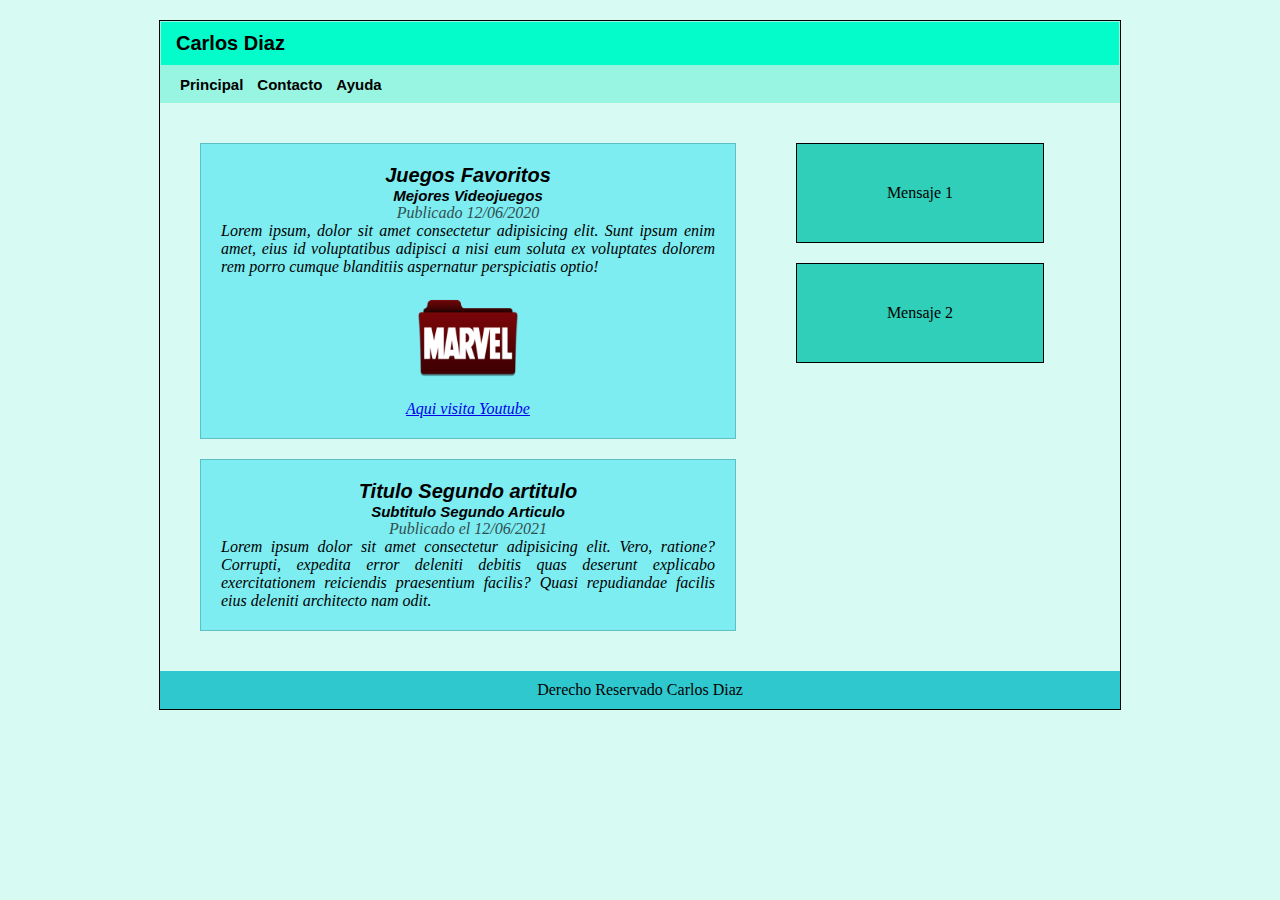
<file: HTML  Y CSS, BASICO/index.html>
<!DOCTYPE html>

<html lang="es">

    <header>
        <title>Carlos Diaz</title>
        <meta name="description" content="Esta es mi primera pagina web"/>
        <meta name="author" content="Carlos Diaz"/>
        <meta name="Keywords" content="Carlos Diaz, CarlosDiaz, CarlosDiazAdrian"/>    
        <meta charset="utf-8" />
        
        
        <!-- Aqui estoy conectando mi aruchivo css con el index -->
        <link rel="stylesheet" href="estilos.css">
        <style>


        </style>

    </header>

    <body>
        <div class="agrupar" >
            <header class="cabecera">
                <h1>
                    Carlos Diaz
                </h1>
    
            </header>        
    
            <nav class="menu">
               <ul>
                   <li> Principal </li>
                   <li> Contacto </li>
                   <li> Ayuda </li>
               </ul>
            </nav>
    
            <section class="seccion">
                <article>
                    <hgroup>
                        <h1>Juegos Favoritos</h1>
                        <h2>Mejores Videojuegos</h2>
                    </hgroup>
                    <time datetime="12/06/2020">Publicado 12/06/2020</time>
                    <p>Lorem ipsum, dolor sit amet consectetur adipisicing elit. Sunt ipsum enim amet, eius id voluptatibus adipisci a nisi eum soluta ex voluptates dolorem rem porro cumque blanditiis aspernatur perspiciatis optio!</p>
                    
                    <img src="img/fotoo.ico" >
    
                
                    <address>
                        <a href="http://Youtube.com">Aqui visita Youtube</a>
    
                    </address>
    
                </article>

                <article>

                    <hgroup>
                        <h1> Titulo Segundo artitulo</h1>
                        <h2> Subtitulo Segundo Articulo </h2>
                    </hgroup>

                    <hgroup>
                        <time datetime="12/06/2021"> Publicado el 12/06/2021</time>
                        <p>Lorem ipsum dolor sit amet consectetur adipisicing elit. Vero, ratione? Corrupti, expedita error deleniti debitis quas deserunt explicabo exercitationem reiciendis praesentium facilis? Quasi repudiandae facilis eius deleniti architecto nam odit.</p>
                    </hgroup>


                </article>


    
            </section>
            
            <aside class="columna">

                <blockquote cite="http>//youutbe.com">
                    Mensaje 1

                </blockquote>
                
                <blockquote cite="http//google.com">
                    Mensaje 2
                </blockquote>


            </aside>
    
            <footer class="pie">
                Derecho Reservado Carlos Diaz
            </footer>
        </div>
    </body>

</html>
</file>
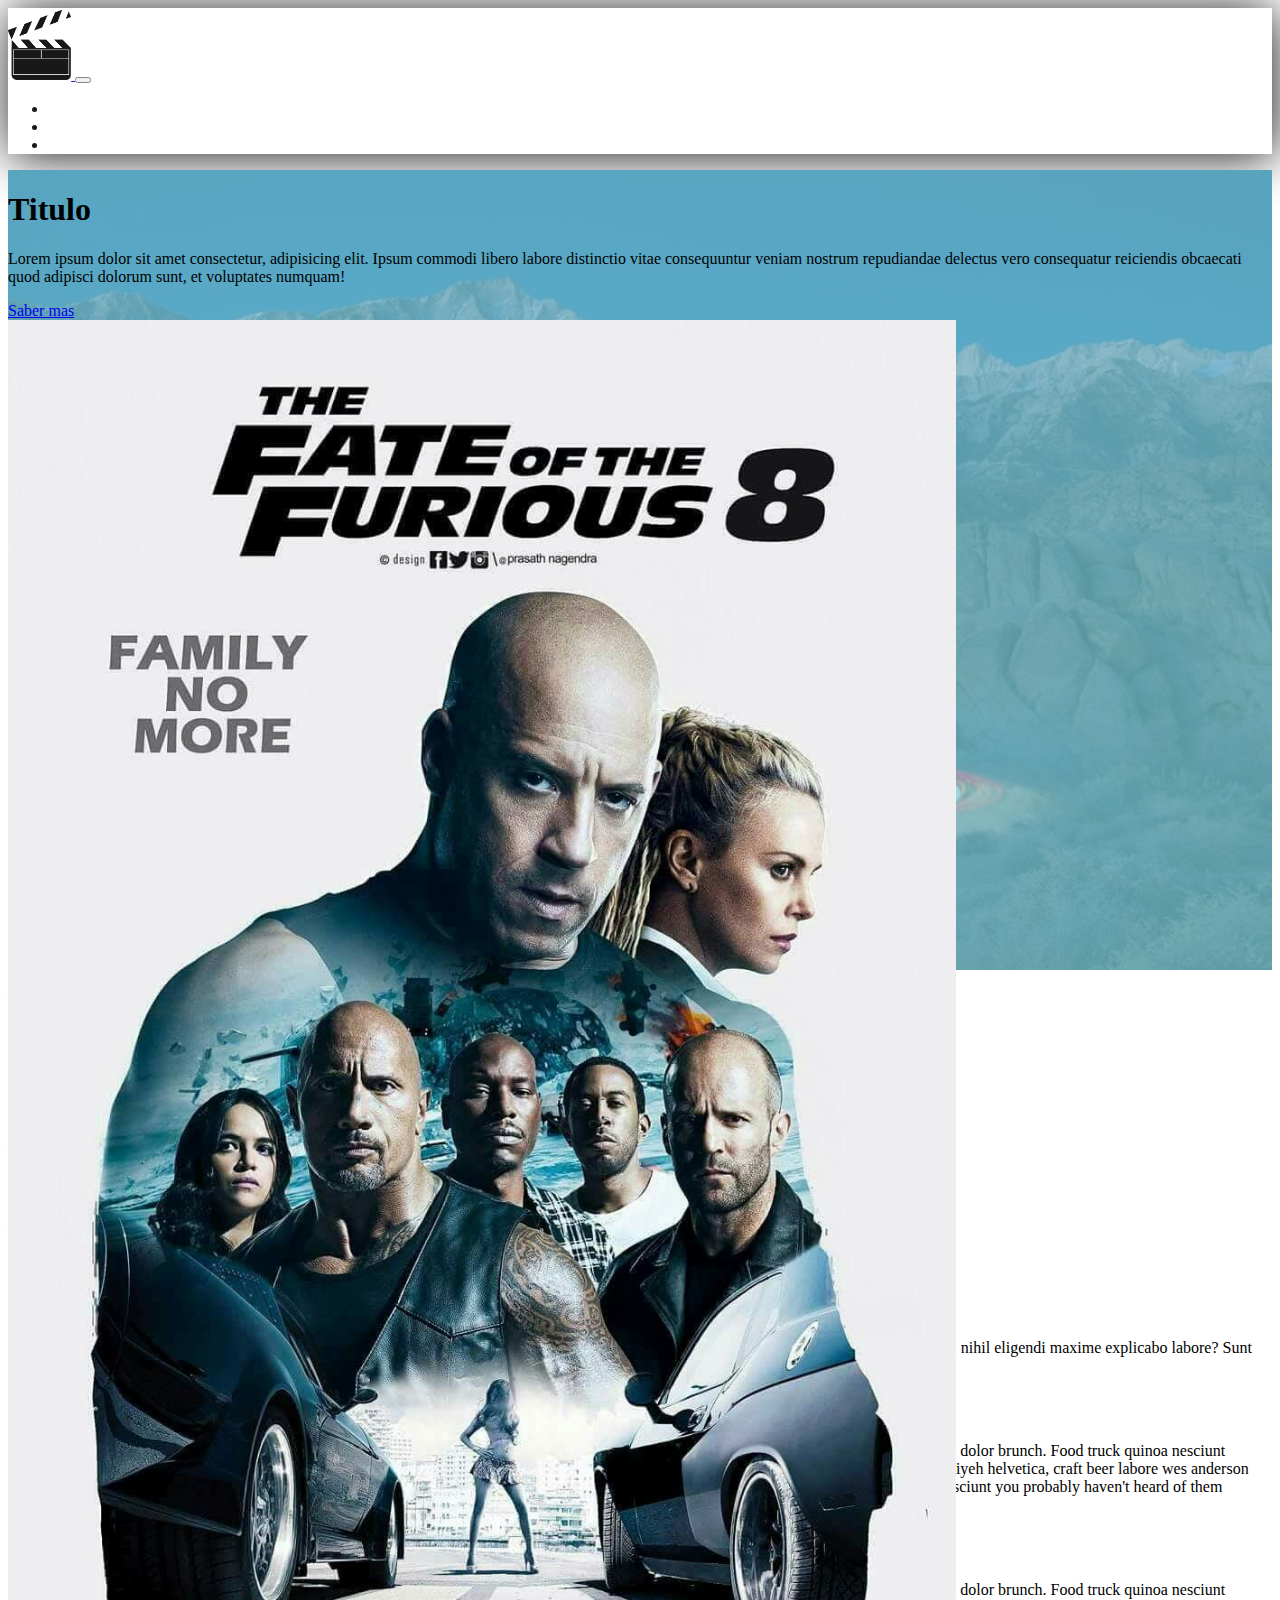
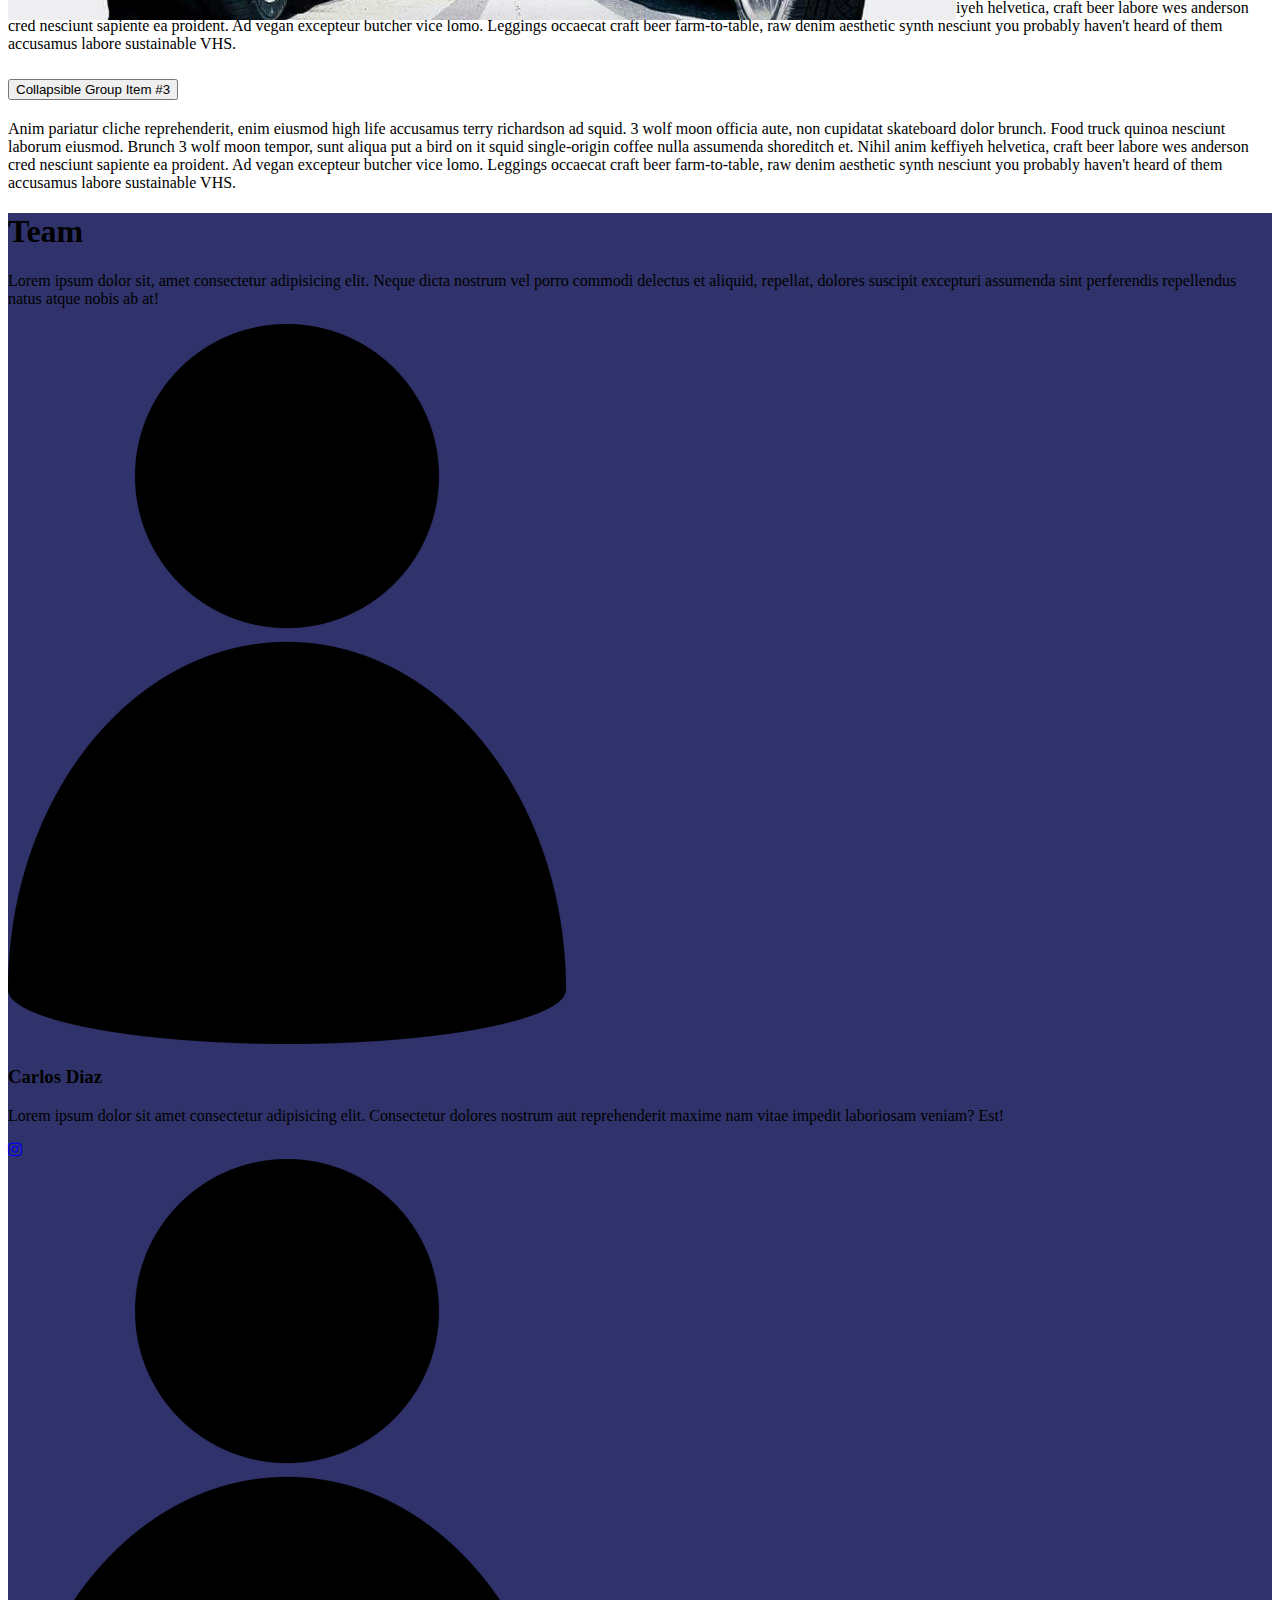
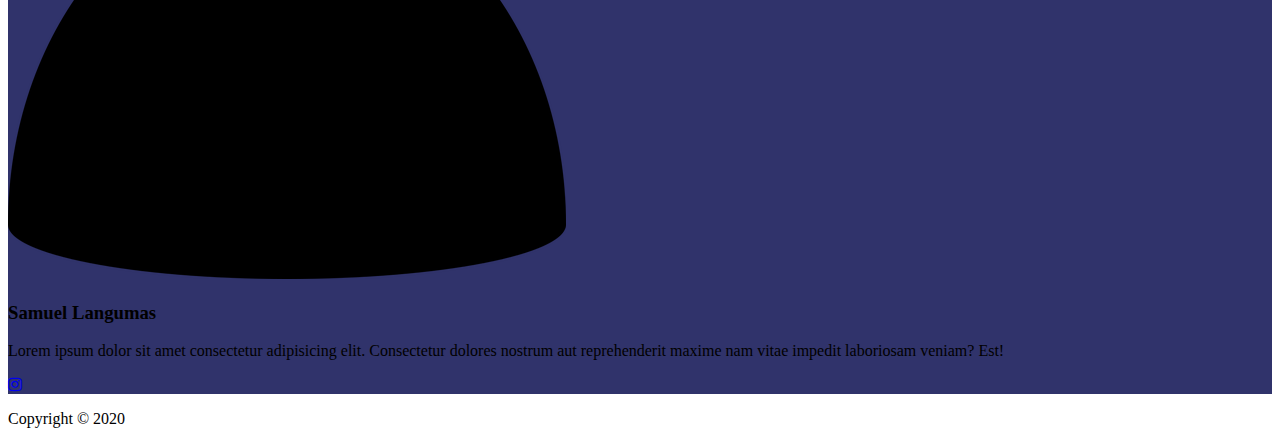
<file: PaginaWeb-Boostrap-Segunda/index.html>
<!DOCTYPE html>
<html lang="es">
<head>
    <meta charset="UTF-8">
    <meta name="viewport" content="width=device-width, initial-scale=1.0">
    <title>RankedMovies</title>

    <!-- Aqui llamo a Bootstrap -->
    <link rel="stylesheet" href="https://stackpath.bootstrapcdn.com/bootstrap/4.5.0/css/bootstrap.min.css" integrity="sha384-9aIt2nRpC12Uk9gS9baDl411NQApFmC26EwAOH8WgZl5MYYxFfc+NcPb1dKGj7Sk" crossorigin="anonymous">

    <!-- FOnt Awesone -->
    <link href="//maxcdn.bootstrapcdn.com/font-awesome/4.7.0/css/font-awesome.min.css" rel="stylesheet">

    <!-- Estilo de CSS -->
    <link rel="stylesheet" href="css/main.css">


</head>
<body >
    
    <!-- Aqui esta la navgeacion -->
    <nav class="navbar navbar-expand-lg navbar-dark bg-dark">
        <div class="container">
            <a class="navbar-brand" href="#">                                                           <!-- Aqui pon / -->
                <img src="img/logo.png" alt="RankedMovies Logo" style="width: 5%;">
            </a>
            <button class="navbar-toggler" type="button" data-toggle="collapse" data-target="#navbarNav" aria-controls="navbarNav" aria-expanded="false" aria-label="Toggle navigation">
              <span class="navbar-toggler-icon"></span>
            </button>
            <div class="collapse navbar-collapse" id="navbarNav">
              <ul class="navbar-nav ml-auto">
                <li class="nav-item active">
                  <a class="nav-link" href="#">Home <span class="sr-only">(current)</span></a>
                </li>
                <li class="nav-item">
                  <a class="nav-link" href="#">Features</a>
                </li>
                <li class="nav-item">
                  <a class="nav-link" href="#">Pricing</a>
                </li>

              </ul>
            </div>
        </div>
      </nav>


    <!-- Header o Cabecera -->
        <header class="main-header">
            <div class="background-overlay text-white py-5">
                <div class="container">
                    <div class="row">
                        <div class="col-md-6 text-center justify-content-center align-self-center">
                            <h1>Titulo</h1>
                            <p>Lorem ipsum dolor sit amet consectetur, adipisicing elit. Ipsum commodi libero labore distinctio vitae consequuntur veniam nostrum repudiandae delectus vero consequatur reiciendis obcaecati quod adipisci dolorum sunt, et voluptates numquam!</p>
                            <a href="#" class="btn btn-outline-warning btn-lg text-white">Saber mas</a>
                        </div>
                        <div class="col-md-6">
                            <img src="img/peli.jpg" alt="Pelicula" class="img-fluid d-none d-sm-block" style="width: 75%;">
                             
                         </div>
                    </div>
                   
                </div>

            </div>
        </header>
    
        <!-- Barra -->
        <section class="bg-dark py-3 ">

        </section>

        <!-- Caractertisitica -->
        <section class="py-5">
            <div class="container">
                <div class="row">
                    <div class="col-md-3">
                        <div class="card text-center border-dark">
                            <div class="card-body">
                                <h3>Titulo</h3>
                                <p>Lorem ipsum dolor sit amet.</p>
                            </div>                           
                        </div>
                    </div>

                    <div class="col-md-3">
                        <div class="card text-center bg-dark text-white" >
                            <div class="card-body">
                                <h3>Titulo 2</h3>
                                <p>Lorem ipsum dolor sit amet.</p>
                            </div>                           
                        </div>
                    </div>

                    <div class="col-md-3">
                        <div class="card text-center border-dark">
                            <div class="card-body">
                                <h3>Titulo 3</h3>
                                <p>Lorem ipsum dolor sit amet.</p>
                            </div>                           
                        </div>
                    </div>
                    <div class="col-md-3">
                        <div class="card text-center bg-dark text-white" >
                            <div class="card-body">
                                <h3>Titulo 4</h3>
                                <p>Lorem ipsum dolor sit amet.</p>
                            </div>                           
                        </div>
                    </div>
                </div>
            </div>
        </section>

        <!-- Acerca De -->
        <section class="bg-light text-center">
            <div class="container">
                <div class="row">
                    <div class="m-5">
                        <h3> titulo </h3>
                            <p>Lorem ipsum dolor sit, amet consectetur adipisicing elit. Veritatis, ipsum numquam beatae vero dolores velit quaerat provident, hic dignissimos iste, nihil eligendi maxime explicabo labore? Sunt vitae labore dolore nostrum possimus. Ipsum asperiores fugit facilis quisquam tenetur suscipit saepe ullam.</p>
                    </div>
                </div>
            </div>
        </section>

        <!-- Acordion -->
        <section class="container text-center p-5 text-dark" >
            <div class="row">
                <div class="accordion" id="accordionExample">
                    <div class="card">
                      <div class="card-header" id="headingOne">
                        <h2 class="mb-0">
                          <button class="btn btn-link btn-block text-left" type="button" data-toggle="collapse" data-target="#collapseOne" aria-expanded="true" aria-controls="collapseOne">
                            Collapsible Group Item #1
                          </button>
                        </h2>
                      </div>
                  
                      <div id="collapseOne" class="collapse show" aria-labelledby="headingOne" data-parent="#accordionExample">
                        <div class="card-body">
                          Anim pariatur cliche reprehenderit, enim eiusmod high life accusamus terry richardson ad squid. 3 wolf moon officia aute, non cupidatat skateboard dolor brunch. Food truck quinoa nesciunt laborum eiusmod. Brunch 3 wolf moon tempor, sunt aliqua put a bird on it squid single-origin coffee nulla assumenda shoreditch et. Nihil anim keffiyeh helvetica, craft beer labore wes anderson cred nesciunt sapiente ea proident. Ad vegan excepteur butcher vice lomo. Leggings occaecat craft beer farm-to-table, raw denim aesthetic synth nesciunt you probably haven't heard of them accusamus labore sustainable VHS.
                        </div>
                      </div>
                    </div>
                    <div class="card">
                      <div class="card-header" id="headingTwo">
                        <h2 class="mb-0">
                          <button class="btn btn-link btn-block text-left collapsed" type="button" data-toggle="collapse" data-target="#collapseTwo" aria-expanded="false" aria-controls="collapseTwo">
                            Collapsible Group Item #2
                          </button>
                        </h2>
                      </div>
                      <div id="collapseTwo" class="collapse" aria-labelledby="headingTwo" data-parent="#accordionExample">
                        <div class="card-body">
                          Anim pariatur cliche reprehenderit, enim eiusmod high life accusamus terry richardson ad squid. 3 wolf moon officia aute, non cupidatat skateboard dolor brunch. Food truck quinoa nesciunt laborum eiusmod. Brunch 3 wolf moon tempor, sunt aliqua put a bird on it squid single-origin coffee nulla assumenda shoreditch et. Nihil anim keffiyeh helvetica, craft beer labore wes anderson cred nesciunt sapiente ea proident. Ad vegan excepteur butcher vice lomo. Leggings occaecat craft beer farm-to-table, raw denim aesthetic synth nesciunt you probably haven't heard of them accusamus labore sustainable VHS.
                        </div>
                      </div>
                    </div>
                    <div class="card">
                      <div class="card-header" id="headingThree">
                        <h2 class="mb-0">
                          <button class="btn btn-link btn-block text-left collapsed" type="button" data-toggle="collapse" data-target="#collapseThree" aria-expanded="false" aria-controls="collapseThree">
                            Collapsible Group Item #3
                          </button>
                        </h2>
                      </div>
                      <div id="collapseThree" class="collapse" aria-labelledby="headingThree" data-parent="#accordionExample">
                        <div class="card-body">
                          Anim pariatur cliche reprehenderit, enim eiusmod high life accusamus terry richardson ad squid. 3 wolf moon officia aute, non cupidatat skateboard dolor brunch. Food truck quinoa nesciunt laborum eiusmod. Brunch 3 wolf moon tempor, sunt aliqua put a bird on it squid single-origin coffee nulla assumenda shoreditch et. Nihil anim keffiyeh helvetica, craft beer labore wes anderson cred nesciunt sapiente ea proident. Ad vegan excepteur butcher vice lomo. Leggings occaecat craft beer farm-to-table, raw denim aesthetic synth nesciunt you probably haven't heard of them accusamus labore sustainable VHS.
                        </div>
                      </div>
                    </div>
                  </div>           
                </div>
        </section>

        <!-- Equipo -->
        <section class="team text-center">
            <div class="container p-5">
                <h1 class="text-white">Team</h1>
                <p class="text-white">Lorem ipsum dolor sit, amet consectetur adipisicing elit. Neque dicta nostrum vel porro commodi delectus et aliquid, repellat, dolores suscipit excepturi assumenda sint perferendis repellendus natus atque nobis ab at!</p>
                <div class="row">
                    <!--  Miembros-->
    
                    <div class="col-lg-5">
                        <div class="card">
                            <div class="card-body">
                                <img src="img/person.png" class="img-fluis rounded-circle w-25">
                                <h3>Carlos Diaz</h3>
                                <p>Lorem ipsum dolor sit amet consectetur adipisicing elit. Consectetur dolores nostrum aut reprehenderit maxime nam vitae impedit laboriosam veniam? Est!</p>
                                <div class="d-flex flex-row justify-content-center " >
                                    <a href="https://www.instagram.com/carlosdiazz08/" target="_blank"><i class="fa fa-instagram"></i></a>
                                </div>
                            </div>
                        </div>
    
                    </div>
                    <div class="col-lg-5">
                        <div class="card">
                            <div class="card-body">
                                <img src="img/person.png" class="img-fluis rounded-circle w-25">
                                <h3>Samuel Langumas</h3>
                                <p>Lorem ipsum dolor sit amet consectetur adipisicing elit. Consectetur dolores nostrum aut reprehenderit maxime nam vitae impedit laboriosam veniam? Est!</p>
                                <div class="d-flex flex-row justify-content-center " >
                                    <a href="https://www.instagram.com/carlosdiazz08/" target="_blank"><i class="fa fa-instagram"></i></a>
                                </div>
                            </div>
                        </div>
    
                    </div>
    
                </div>
            </div>

        </section>


        <footer class="bg-dark text-white text-center p-2">
            <div class="container">
                <p cl>Copyright  &copy; 2020</p>

            </div>
        </footer>



    <!-- Aqui llamo los Javascript de la pagina -->
    <script src="https://code.jquery.com/jquery-3.5.1.slim.min.js" integrity="sha384-DfXdz2htPH0lsSSs5nCTpuj/zy4C+OGpamoFVy38MVBnE+IbbVYUew+OrCXaRkfj" crossorigin="anonymous"></script>
    <script src="https://cdn.jsdelivr.net/npm/popper.js@1.16.0/dist/umd/popper.min.js" integrity="sha384-Q6E9RHvbIyZFJoft+2mJbHaEWldlvI9IOYy5n3zV9zzTtmI3UksdQRVvoxMfooAo" crossorigin="anonymous"></script>
    <script src="https://stackpath.bootstrapcdn.com/bootstrap/4.5.0/js/bootstrap.min.js" integrity="sha384-OgVRvuATP1z7JjHLkuOU7Xw704+h835Lr+6QL9UvYjZE3Ipu6Tp75j7Bh/kR0JKI" crossorigin="anonymous"></script>


</body>
</html>
</file>
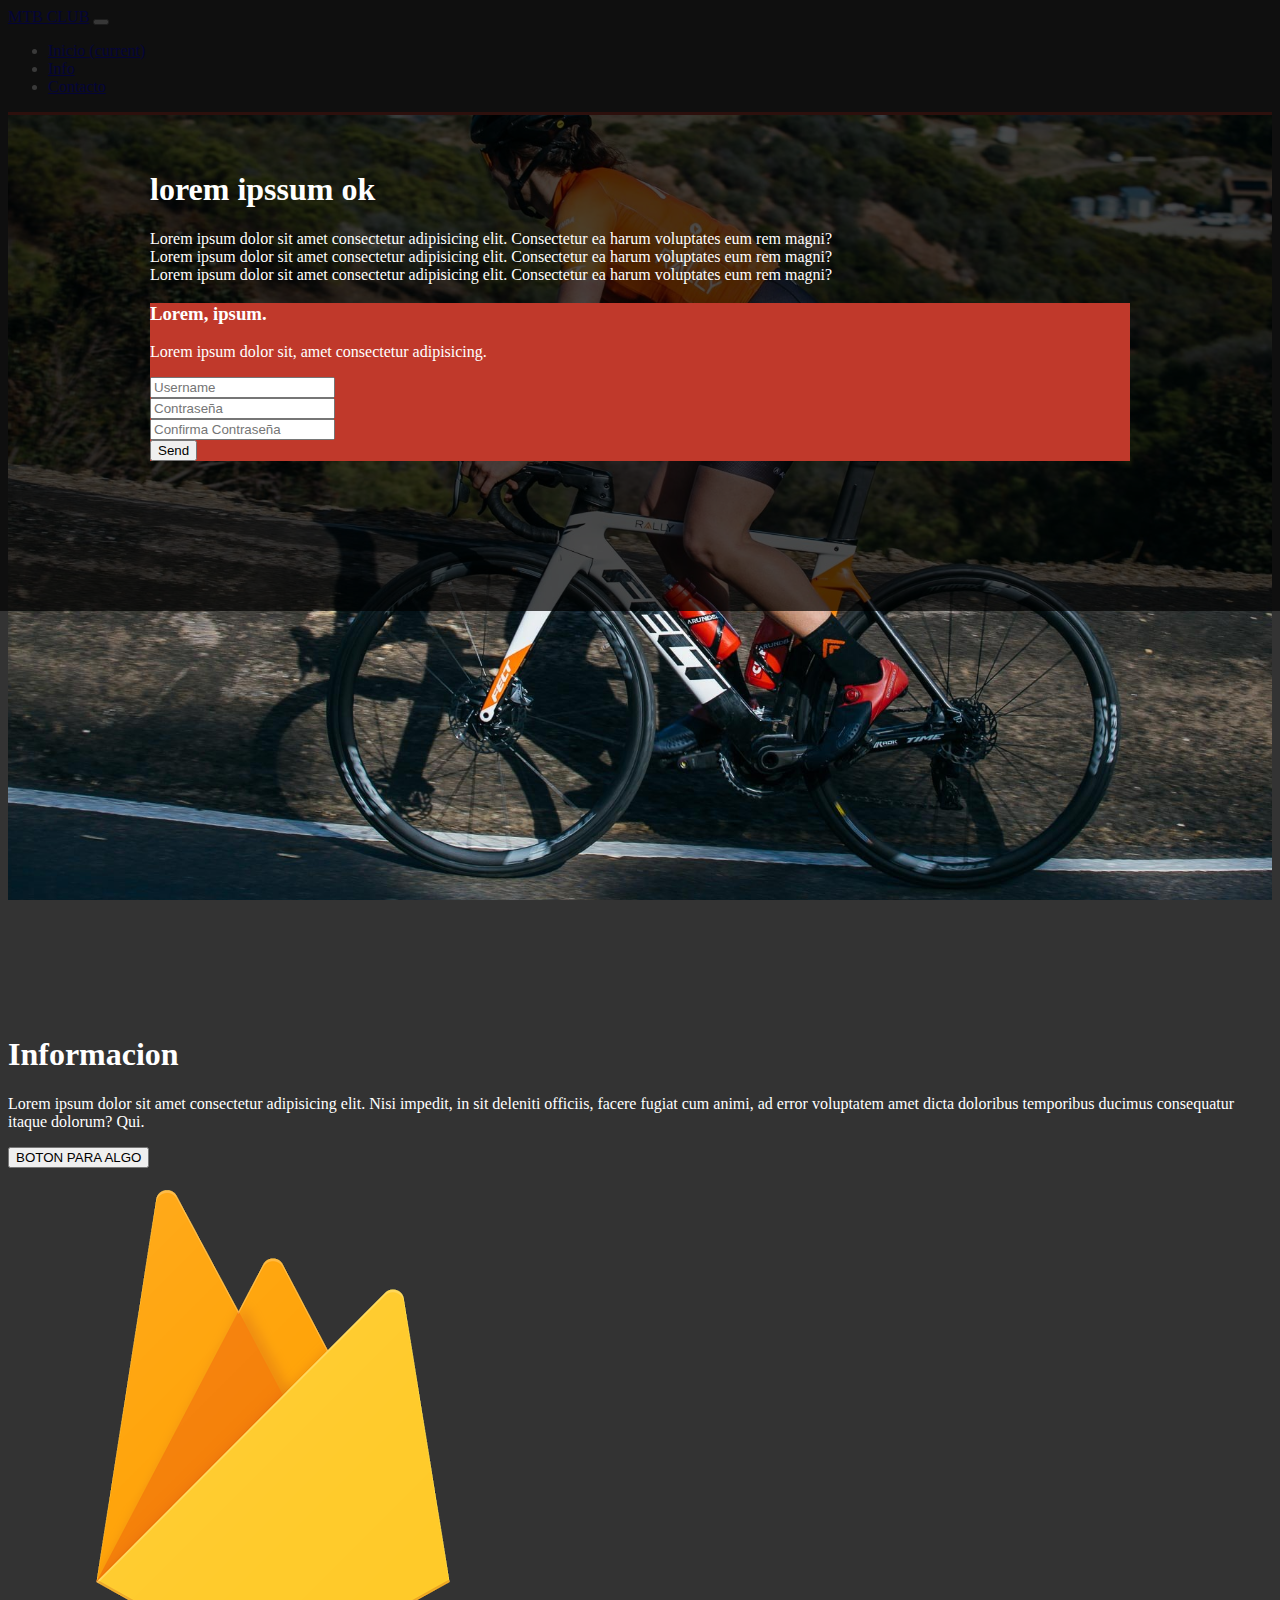
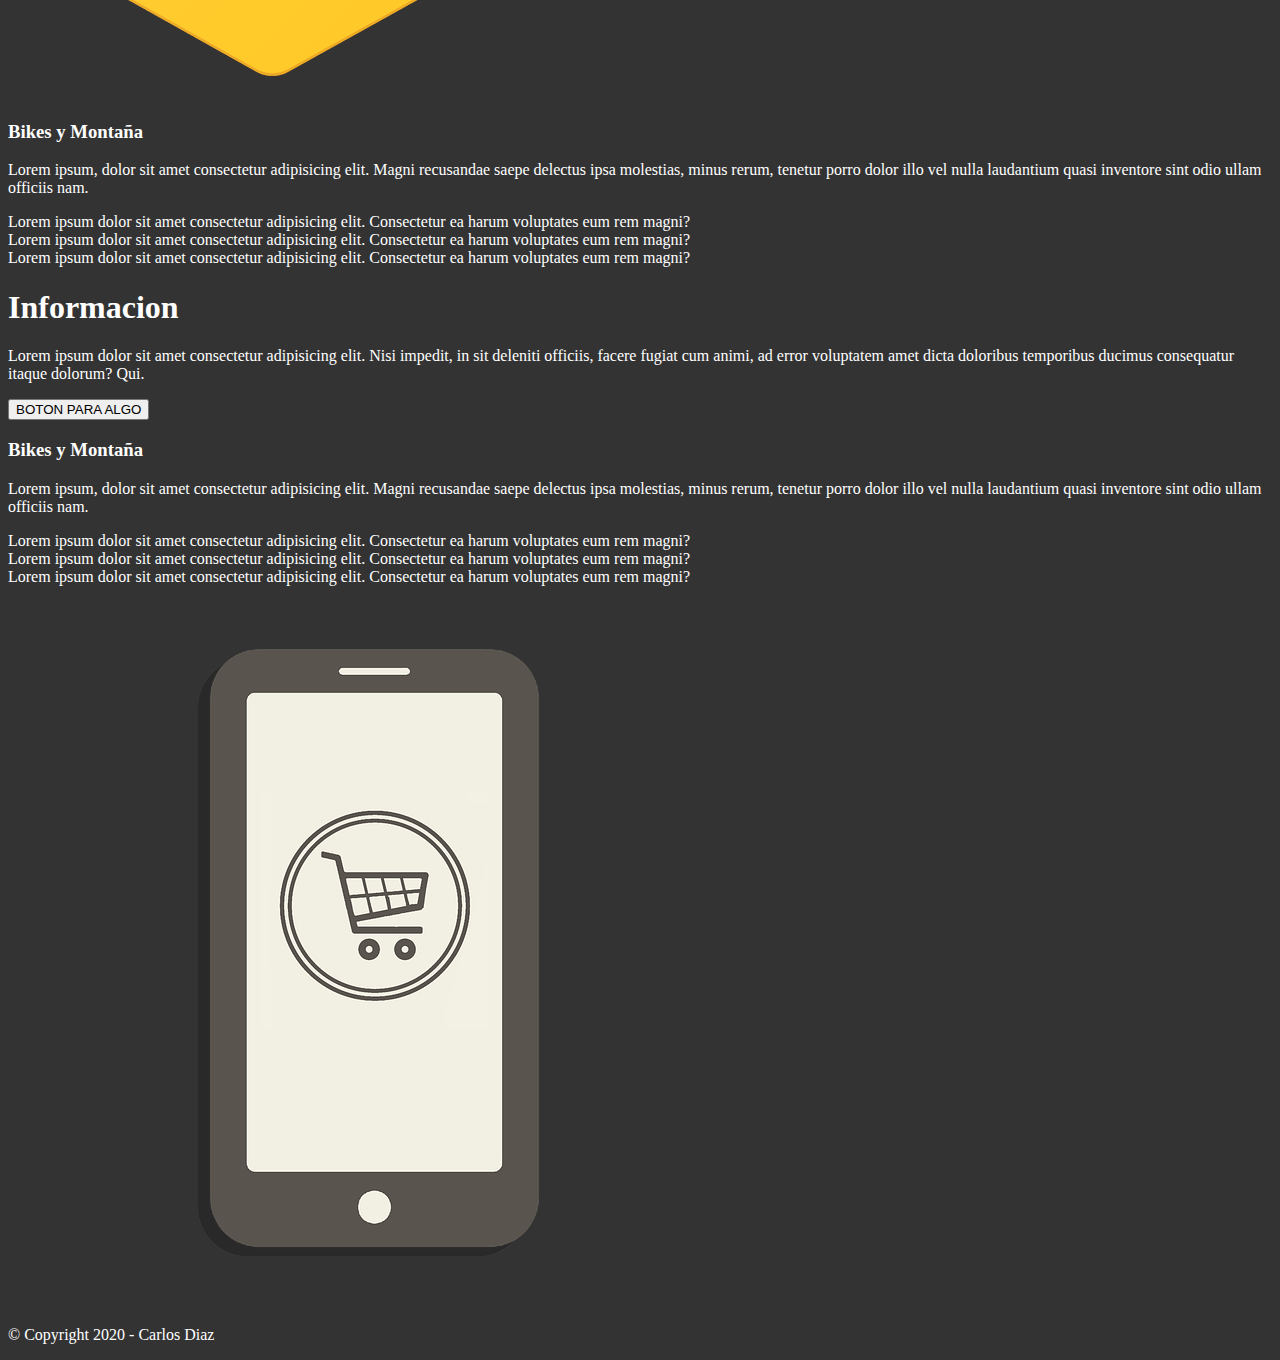
<file: PaginaWeb-Boostrap-Tecer/index.html>
<!--  Bootstrap 4 ! Sitio Web Simple con Bootstrap 4 y
      Font Awesome 5 Desde Cero. Landing Page  -->

<!-- https://www.youtube.com/watch?v=y_3z7vMw0WM -->

<!DOCTYPE html>
<html lang="en">
<head>
      <meta charset="UTF-8">
      <meta name="viewport" content="width=device-width, initial-scale=1.0">
      <title>MTB CLUB</title>

        <!-- CDN de boostrap -->
        <link rel="stylesheet" href="https://stackpath.bootstrapcdn.com/bootstrap/4.5.0/css/bootstrap.min.css" integrity="sha384-9aIt2nRpC12Uk9gS9baDl411NQApFmC26EwAOH8WgZl5MYYxFfc+NcPb1dKGj7Sk" crossorigin="anonymous">

        <!-- FONT ANWESOME -->
        <link rel="stylesheet" href="https://use.fontawesome.com/releases/v5.13.1/css/all.css" integrity="sha384-xxzQGERXS00kBmZW/6qxqJPyxW3UR0BPsL4c8ILaIWXva5kFi7TxkIIaMiKtqV1Q" crossorigin="anonymous">

        <!--  Custom CSS --> 
        <link rel="stylesheet" href="css/main.css">

</head>
<body>

    <!-- Navegacion -->
    <nav class="navbar navbar-expand-lg bg-dark navbar-dark fixed-top">             <!-- Usando fixed-top la navegacions e queda fija -->
      <div class="container">
        <a class="navbar-brand" href="index.html">MTB CLUB</a>

      <button class="navbar-toggler" type="button" data-toggle="collapse" data-target="#navbarNav" >
        <span class="navbar-toggler-icon"></span>
      </button>
      <div class="collapse navbar-collapse" id="navbarNav">
        <ul class="navbar-nav ml-auto">
          <li class="nav-item active">
            <a class="nav-link" href="#home-section"> Inicio <span class="sr-only">(current)</span></a>
          </li>
          <li class="nav-item">
            <a class="nav-link" href="#info-section"> Info </a>
          </li>
          <li class="nav-item">
            <a class="nav-link" href="#contacto-section"> Contacto </a>
          </li>

        </ul>
      </div>
      </div>
    </nav>

    <!-- Home -->
    <header id="home-section">
      <div class="dark-overlay">
        <div class="home-inner">
          <div class="container">
            <div class="row">
              <div class="col-lg-8">
                  <h1 class="display-4">lorem <strong>ipssum</strong> ok</h1>
                  
                  <!-- Items -->
                  <div class="d-flex flex-row">
                    <div class="p-4">
                      <i class="fas fa-certificate"></i>

                    </div>
                    <div class="p-4">
                      Lorem ipsum dolor sit amet consectetur adipisicing elit. Consectetur ea harum voluptates eum rem magni?
                    </div>
                  </div>
                   
                  <!-- Items -->
                   <div class="d-flex flex-row">
                    <div class="p-4">
                      <i class="fas fa-certificate"></i>

                    </div>
                    <div class="p-4">
                      Lorem ipsum dolor sit amet consectetur adipisicing elit. Consectetur ea harum voluptates eum rem magni?
                    </div>
                  </div>

                  <!-- Items -->
                  <div class="d-flex flex-row">
                    <div class="p-4">
                      <i class="fas fa-certificate"></i>

                    </div>
                    <div class="p-4">
                      Lorem ipsum dolor sit amet consectetur adipisicing elit. Consectetur ea harum voluptates eum rem magni?
                    </div>
                  </div>                   
                  
                </div>
                <div class="col-lg-4">
                  <div class="card text-center" style="background-color: #c0392b;">
                  <div class="card-body">
                    <h3 class="text-light">Lorem, ipsum.</h3>
                    <p>Lorem ipsum dolor sit, amet consectetur adipisicing.</p>
                    <form >
                      <div class="form-group">
                        <input type="text" class="form-control form-control-lg " placeholder="Username">
                      </div>
                      
                      <div class="form-group">
                        <input type="password" class="form-control form-control-lg " placeholder="Contraseña">
                      </div> 
                      
                      <div class="form-group">
                        <input type="password" class="form-control form-control-lg " placeholder="Confirma Contraseña">
                      </div>                     
                      <input type="submit" class="btn btn-outline-light btn-block" value="Send">
                    </form>
                  </div>
                  </div>

                </div>
            </div>
          </div>
        </div>
      </div>
    </header>

    <!-- Secciones -->
    <section class="info-head-section">
      <div class="container">
        <div class="row">
          <div class="text-center p-5">
            <h1 class="display-4">Informacion</h1>
            <p class="lead">Lorem ipsum dolor sit amet consectetur adipisicing elit. Nisi impedit, in sit deleniti officiis, facere fugiat cum animi, ad error voluptatem amet dicta doloribus temporibus ducimus consequatur itaque dolorum? Qui.</p>
            <button type="button" class="btn btn-outline-secondary">
              BOTON PARA ALGO
            </button>
            </div>
        </div>

      </div>
    </section>

    <section class="info-section bg-light text-muted py-5" id="info-section">
      <div class="container">
        <div class="row">
          <div class="col-md-6">
            <img src="img/bike.png" alt="">

          </div>

          <div class="col-md-6">
            <h3>Bikes y Montaña</h3>
            <p>Lorem ipsum, dolor sit amet consectetur adipisicing elit. Magni recusandae saepe delectus ipsa molestias, minus rerum, tenetur porro dolor illo vel nulla laudantium quasi inventore sint odio ullam officiis nam.</p>
            
                  <!-- Items -->
                  <div class="d-flex flex-row">
                    <div class="p-4">
                      <i class="fas fa-certificate"></i>

                    </div>
                    <div class="p-4">
                      Lorem ipsum dolor sit amet consectetur adipisicing elit. Consectetur ea harum voluptates eum rem magni?
                    </div>
                  </div>
                  <!-- Items -->
                  <div class="d-flex flex-row">
                    <div class="p-4">
                      <i class="fas fa-certificate"></i>

                    </div>
                    <div class="p-4">
                      Lorem ipsum dolor sit amet consectetur adipisicing elit. Consectetur ea harum voluptates eum rem magni?
                    </div>
                  </div>
                  
                  <!-- Items -->
                  <div class="d-flex flex-row">
                    <div class="p-4">
                      <i class="fas fa-certificate"></i>

                    </div>
                    <div class="p-4">
                      Lorem ipsum dolor sit amet consectetur adipisicing elit. Consectetur ea harum voluptates eum rem magni?
                    </div>
                  </div>                              

          </div>
        </div>
      </div>

    </section>

        <!-- Secciones -->
        <section class="bg-danger">
          <div class="container">
            <div class="row">
              <div class="text-center p-5">
                <h1 class="display-4">Informacion</h1>
                <p class="lead">Lorem ipsum dolor sit amet consectetur adipisicing elit. Nisi impedit, in sit deleniti officiis, facere fugiat cum animi, ad error voluptatem amet dicta doloribus temporibus ducimus consequatur itaque dolorum? Qui.</p>
                <button type="button" class="btn btn-outline-secondary text-light">
                  BOTON PARA ALGO
                </button>
                </div>
            </div>
    
          </div>
        </section>

        <section class="info-section bg-light text-muted py-5" id="info-section">
          <div class="container">
            <div class="row">
              <div class="col-md-6">
                <h3>Bikes y Montaña</h3>
                <p>Lorem ipsum, dolor sit amet consectetur adipisicing elit. Magni recusandae saepe delectus ipsa molestias, minus rerum, tenetur porro dolor illo vel nulla laudantium quasi inventore sint odio ullam officiis nam.</p>
                
                      <!-- Items -->
                      <div class="d-flex flex-row">
                        <div class="p-4">
                          <i class="fas fa-certificate"></i>
    
                        </div>
                        <div class="p-4">
                          Lorem ipsum dolor sit amet consectetur adipisicing elit. Consectetur ea harum voluptates eum rem magni?
                        </div>
                      </div>
                      <!-- Items -->
                      <div class="d-flex flex-row">
                        <div class="p-4">
                          <i class="fas fa-certificate"></i>
    
                        </div>
                        <div class="p-4">
                          Lorem ipsum dolor sit amet consectetur adipisicing elit. Consectetur ea harum voluptates eum rem magni?
                        </div>
                      </div>
                      
                      <!-- Items -->
                      <div class="d-flex flex-row">
                        <div class="p-4">
                          <i class="fas fa-certificate"></i>
    
                        </div>
                        <div class="p-4">
                          Lorem ipsum dolor sit amet consectetur adipisicing elit. Consectetur ea harum voluptates eum rem magni?
                        </div>
                      </div>                     
    
              </div>
    
              <div class="col-md-6">
                
                <img src="img/img2.png" alt="">
                         
    
              </div>
            </div>
          </div>
    
        </section>


        <footer class="container">
          <div class="row">
            <div class="col-md-12 p-3">
              <p class="text-center">&copy; Copyright 2020 - Carlos Diaz</p>
            </div>
          </div>
        </footer>


    <!-- JS de Boostrap -->
    <script src="https://code.jquery.com/jquery-3.5.1.slim.min.js" integrity="sha384-DfXdz2htPH0lsSSs5nCTpuj/zy4C+OGpamoFVy38MVBnE+IbbVYUew+OrCXaRkfj" crossorigin="anonymous"></script>
    <script src="https://cdn.jsdelivr.net/npm/popper.js@1.16.0/dist/umd/popper.min.js" integrity="sha384-Q6E9RHvbIyZFJoft+2mJbHaEWldlvI9IOYy5n3zV9zzTtmI3UksdQRVvoxMfooAo" crossorigin="anonymous"></script>
    <script src="https://stackpath.bootstrapcdn.com/bootstrap/4.5.0/js/bootstrap.min.js" integrity="sha384-OgVRvuATP1z7JjHLkuOU7Xw704+h835Lr+6QL9UvYjZE3Ipu6Tp75j7Bh/kR0JKI" crossorigin="anonymous"></script>

  </body>
</html>
</file>
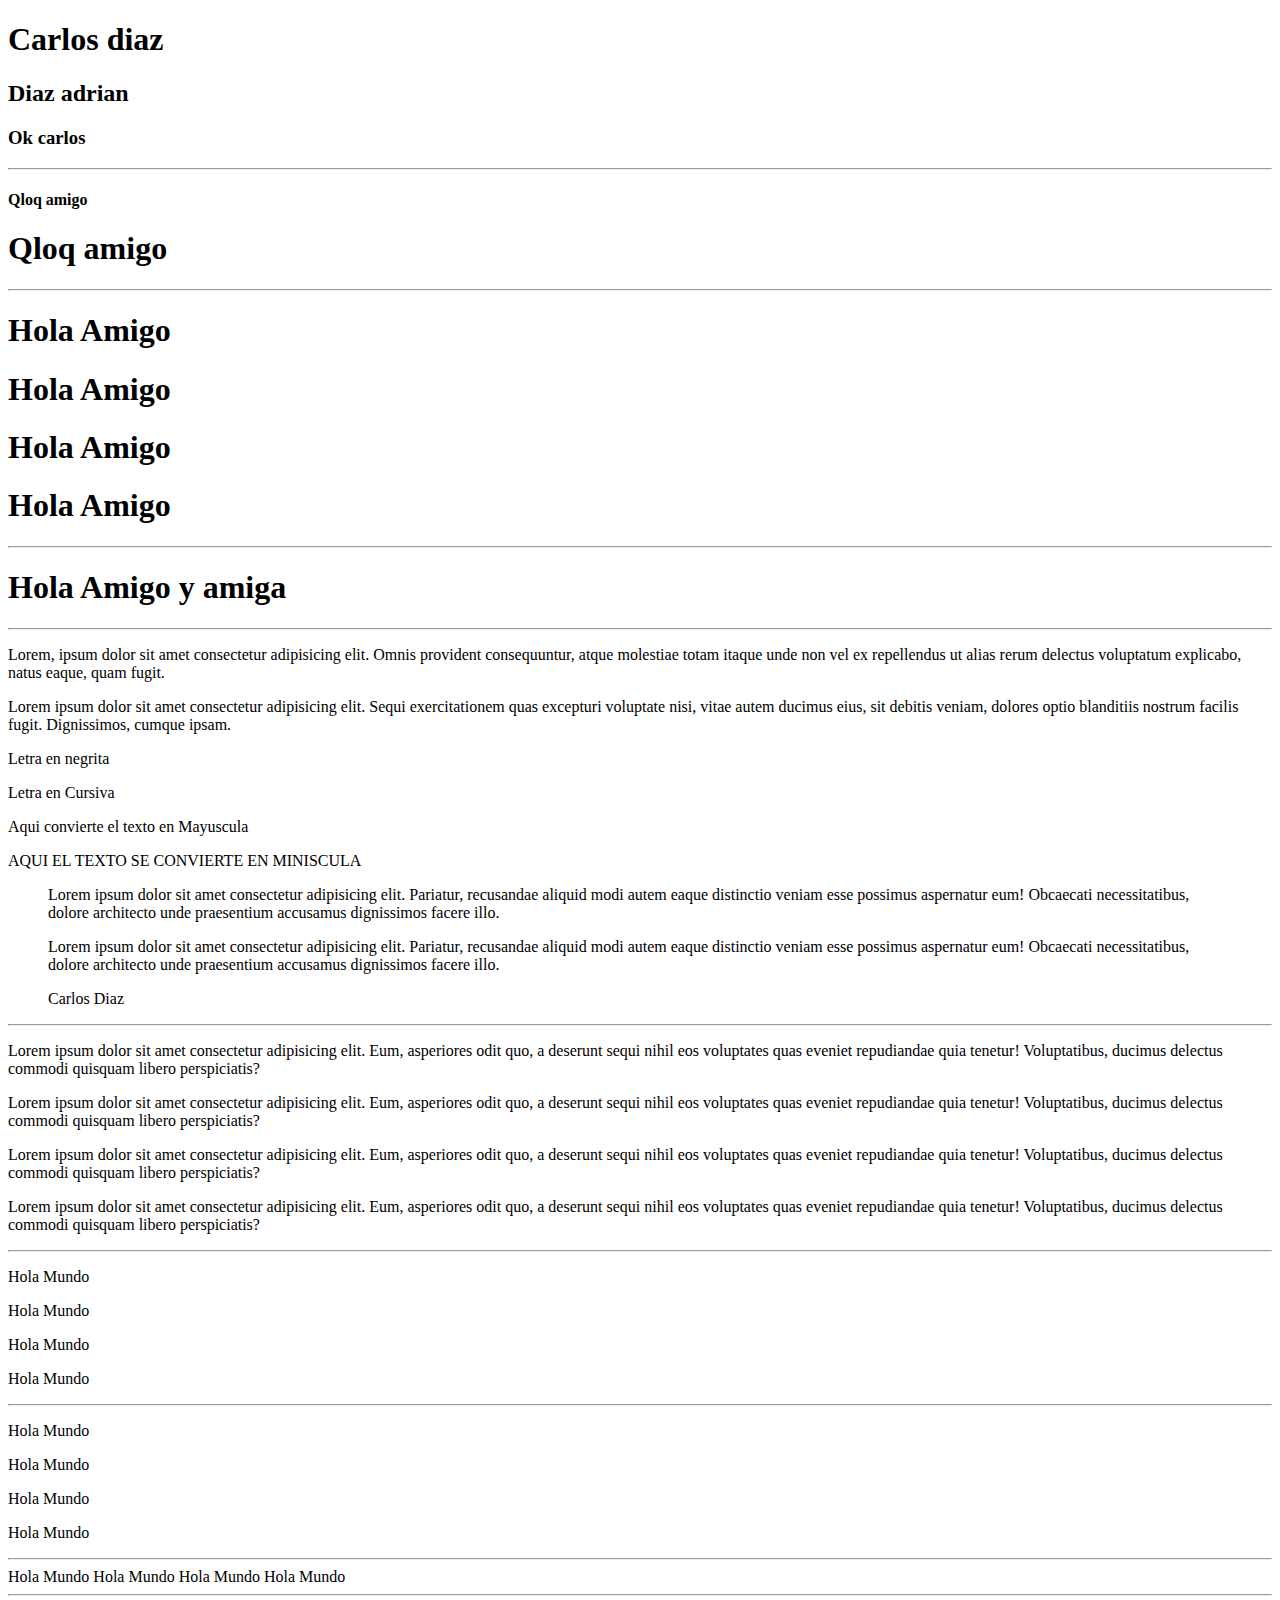
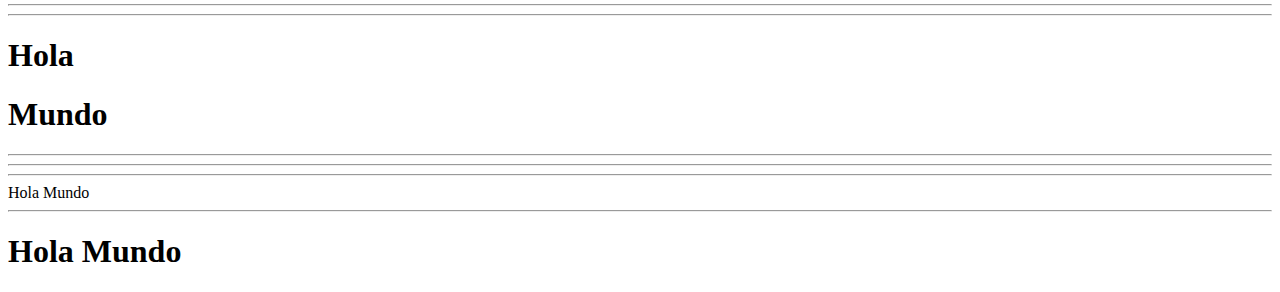
<file: Boostrap 4/Principios_1.html>
<!DOCTYPE html>
<!-- Aqui hay un resumen de Tipografias y alineacion de texto -->
<!-- Curso de Fat del video 1 al 4 -->


<html lang="es">
<head>
    <meta charset="UTF-8">
    <meta name="Carlos Diaz">
    <title>Carlos Diaz</title>
    <link rel="stylesheet" href="https://stackpath.bootstrapcdn.com/bootstrap/4.5.0/css/bootstrap.min.css" integrity="sha384-9aIt2nRpC12Uk9gS9baDl411NQApFmC26EwAOH8WgZl5MYYxFfc+NcPb1dKGj7Sk" crossorigin="anonymous">
</head>
<body>
    
    <h1>Carlos diaz</h1>
    <h2>Diaz adrian</h2>
    <h3>Ok carlos</h3>

    <!-- Aqui es para hacer una linea -->
    <hr>

    <h4 class="h1">Qloq amigo</h4>
    <h1>Qloq amigo</h1>

    <hr>

    <!-- Aqui une stilo diferente de texto -->
    <h1 class="display-1">Hola Amigo</h1>
    <h1 class="display-2">Hola Amigo</h1>
    <h1 class="display-3">Hola Amigo</h1>
    <h1 class="display-4">Hola Amigo</h1>

    <hr>

    <h1>Hola Amigo<span class="text-muted"> y amiga</span></h1>

    <hr>

    <p>Lorem, ipsum dolor sit amet consectetur adipisicing elit. Omnis provident consequuntur, atque molestiae totam itaque unde non vel ex repellendus ut alias rerum delectus voluptatum explicabo, natus eaque, quam fugit.</p>

    <!-- Aqui le da un formato a el parrafo -->
    <p class="lead">Lorem ipsum dolor sit amet consectetur adipisicing elit. Sequi exercitationem quas excepturi voluptate nisi, vitae autem ducimus eius, sit debitis veniam, dolores optio blanditiis nostrum facilis fugit. Dignissimos, cumque ipsam.</p>

    <p class="font-weight-bold">Letra en negrita</p>
    <p class="font-italic">Letra en Cursiva</p>

    <p class="text-uppercase">Aqui convierte el texto en Mayuscula</p>
    <p class="text-lowercase">AQUI EL TEXTO SE CONVIERTE EN MINISCULA</p>

    <blockquote class="blockquote">
        <p>Lorem ipsum dolor sit amet consectetur adipisicing elit. Pariatur, recusandae aliquid modi autem eaque distinctio veniam esse possimus aspernatur eum! Obcaecati necessitatibus, dolore architecto unde praesentium accusamus dignissimos facere illo.</p>
    </blockquote>

    <blockquote class="blockquote">
        <p>Lorem ipsum dolor sit amet consectetur adipisicing elit. Pariatur, recusandae aliquid modi autem eaque distinctio veniam esse possimus aspernatur eum! Obcaecati necessitatibus, dolore architecto unde praesentium accusamus dignissimos facere illo.</p>
        <footer class="blockquote-footer">Carlos Diaz</footer>
    </blockquote>

    <hr>

    <!-- Aqui Justifico el texto -->
    <p class="text-justify">Lorem ipsum dolor sit amet consectetur adipisicing elit. Eum, asperiores odit quo, a deserunt sequi nihil eos voluptates quas eveniet repudiandae quia tenetur! Voluptatibus, ducimus delectus commodi quisquam libero perspiciatis?</p>
    
    <!-- Aqui Justificar a la izquierda -->
    <p class="text-left">Lorem ipsum dolor sit amet consectetur adipisicing elit. Eum, asperiores odit quo, a deserunt sequi nihil eos voluptates quas eveniet repudiandae quia tenetur! Voluptatibus, ducimus delectus commodi quisquam libero perspiciatis?</p>
    
    <!-- Aqui Justifico al centro -->
    <p class="text-center">Lorem ipsum dolor sit amet consectetur adipisicing elit. Eum, asperiores odit quo, a deserunt sequi nihil eos voluptates quas eveniet repudiandae quia tenetur! Voluptatibus, ducimus delectus commodi quisquam libero perspiciatis?</p>
    
    <!-- Aqui Justifico a la derecha -->
    <p class="text-right">Lorem ipsum dolor sit amet consectetur adipisicing elit. Eum, asperiores odit quo, a deserunt sequi nihil eos voluptates quas eveniet repudiandae quia tenetur! Voluptatibus, ducimus delectus commodi quisquam libero perspiciatis?</p>
    
    <hr>
    <p class="text-sm-right">Hola Mundo</p>     <!-- Para linear un texto en pantalla pequeña se va a la derecha -->
    <p class="text-md-right">Hola Mundo</p>     <!-- Para linear un texto en pantalla mediana se va a la derecha -->
    <p class="text-lg-right">Hola Mundo</p>     <!-- Para lanear un texto en pantala grande se va a la derecha -->
    <p class="text-xl-right">Hola Mundo</p>     <!-- Para linear un texto en pantalla muy grande se va a la derecha -->

    <hr>
    <!-- Aqui se alinean a el centro depediendo la pantalla -->
    <p class="text-sm-center">Hola Mundo</p>     
    <p class="text-md-center">Hola Mundo</p>     
    <p class="text-lg-center">Hola Mundo</p>     
    <p class="text-xl-center">Hola Mundo</p> 


    <hr>
    <!-- Para alinear texto -->
    <spam class="align-baseline">Hola Mundo</spam>
    <spam class="align-top">Hola Mundo</spam>
    <spam class="align-bottom">Hola Mundo</spam>
    <spam class="align-midle">Hola Mundo</spam>


    <hr><hr><hr>

    <!-- Para alinear elementos -->
    <h1 class="d-inline">Hola </h1>
    <h1 class="d-inline">Mundo</h1>

    <!-- Para ponerlo en bloque-->
    <hr><hr><hr>

    <!-- Al usar la palabra Span creo elementos que estan en linea y no en bloque-->
    <span>Hola </span>
    <span class="d-block">Mundo</span>

    <hr>

    <div>
        <h1>Hola Mundo</h1>

    </div>










    <script src="https://code.jquery.com/jquery-3.5.1.slim.min.js" integrity="sha384-DfXdz2htPH0lsSSs5nCTpuj/zy4C+OGpamoFVy38MVBnE+IbbVYUew+OrCXaRkfj" crossorigin="anonymous"></script>
    <script src="https://cdn.jsdelivr.net/npm/popper.js@1.16.0/dist/umd/popper.min.js" integrity="sha384-Q6E9RHvbIyZFJoft+2mJbHaEWldlvI9IOYy5n3zV9zzTtmI3UksdQRVvoxMfooAo" crossorigin="anonymous"></script>
    <script src="https://stackpath.bootstrapcdn.com/bootstrap/4.5.0/js/bootstrap.min.js" integrity="sha384-OgVRvuATP1z7JjHLkuOU7Xw704+h835Lr+6QL9UvYjZE3Ipu6Tp75j7Bh/kR0JKI" crossorigin="anonymous"></script>
</body>
</html>
</file>
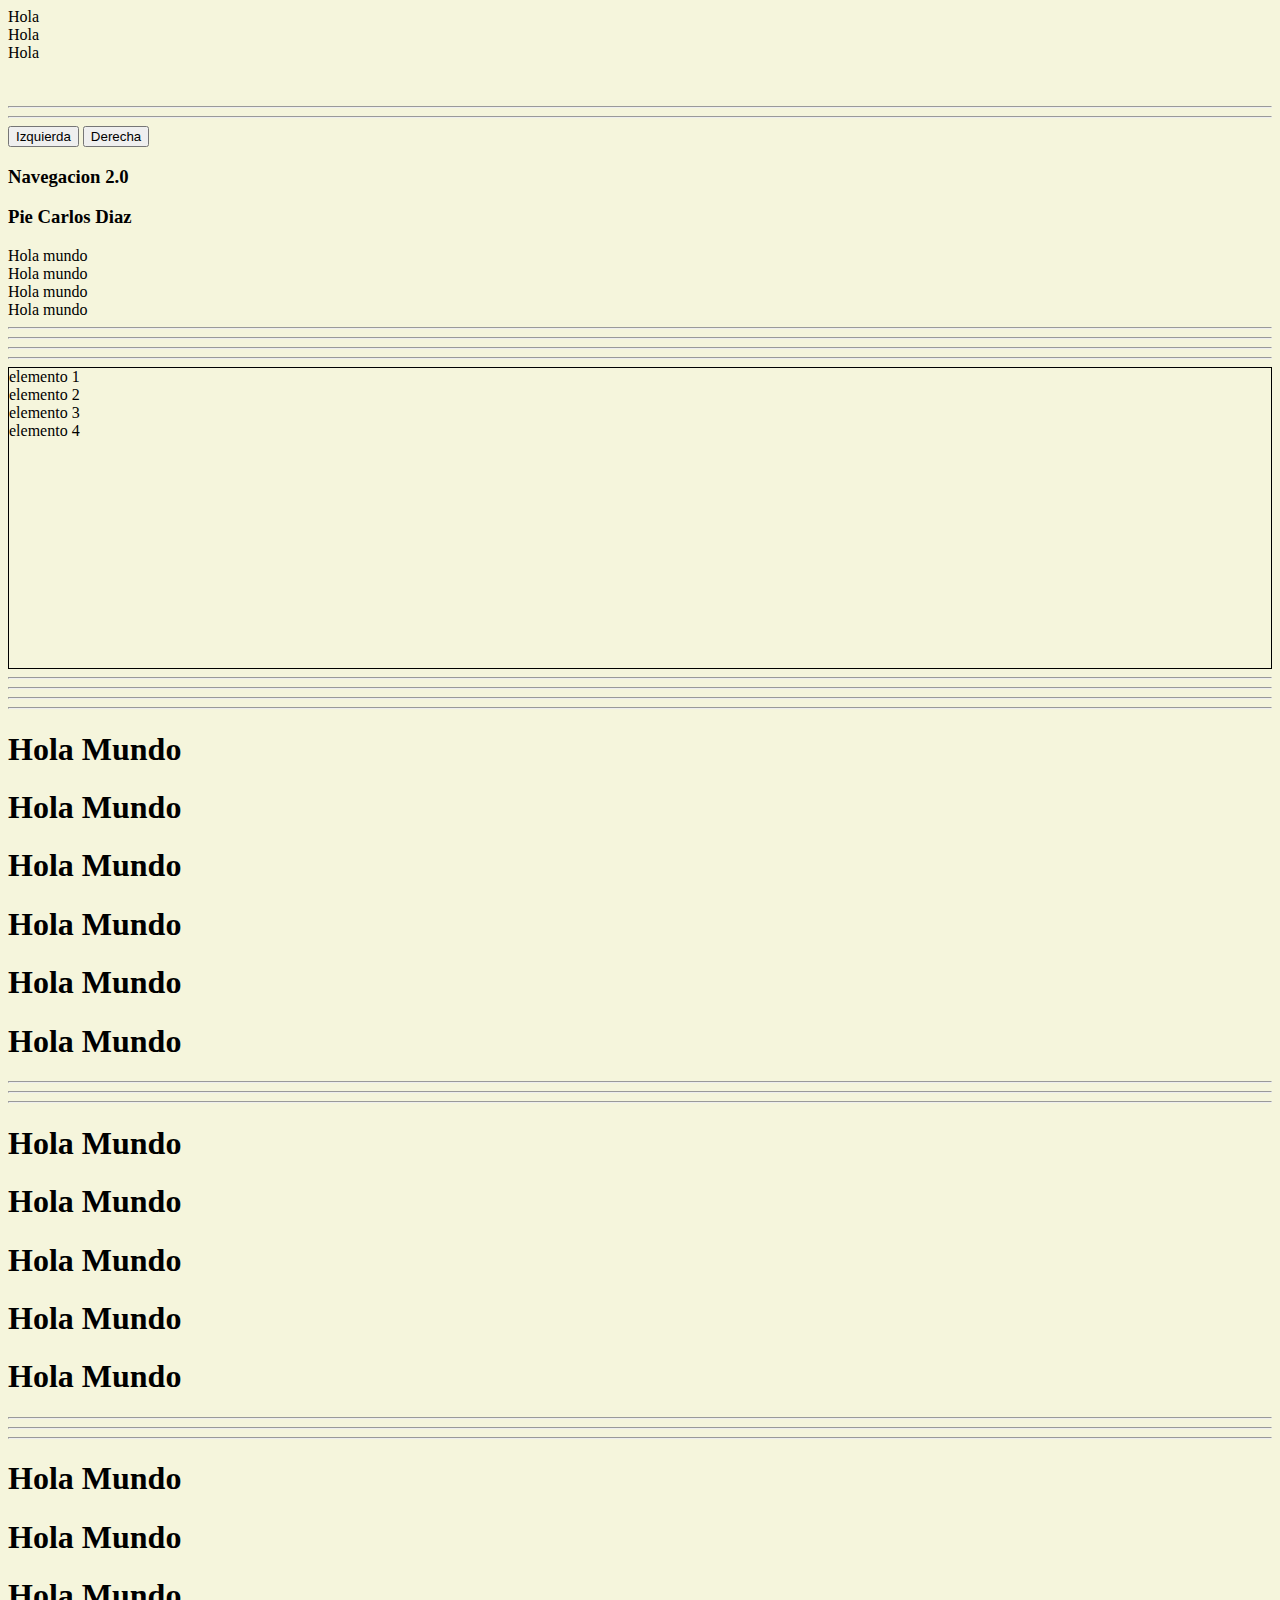
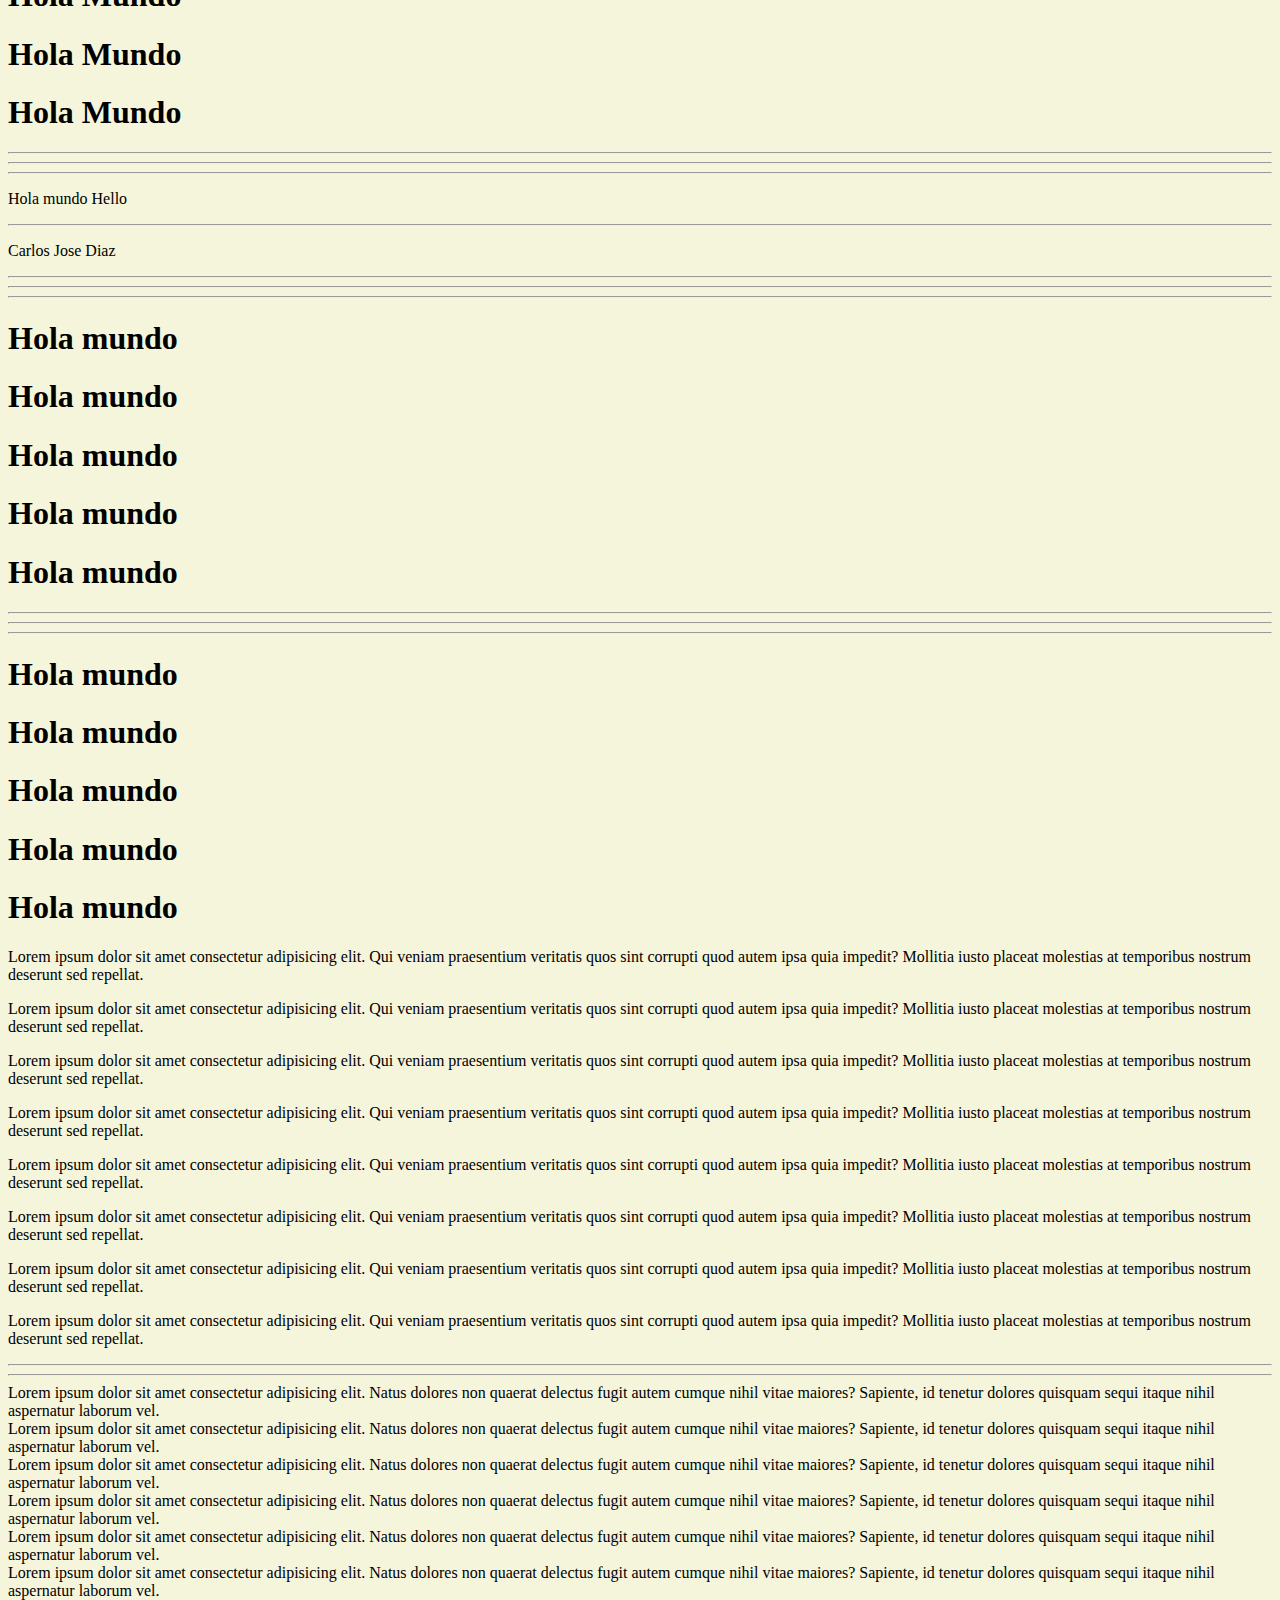
<file: Boostrap 4/Principios_2.html>
<!DOCTYPE html>
<!-- Floats y posiicones, colores de texto y fondos, padding, margenes, altos y anchos, breakpoint.. -->
<!-- Video del 5 al 9 curso de FAZT -->

<html lang="es">
<head>
    <meta charset="UTF-8">
    <meta name="Carlos Diaz" >
    <title>Carlos Diaz</title>
    <link rel="stylesheet" href="https://stackpath.bootstrapcdn.com/bootstrap/4.5.0/css/bootstrap.min.css" integrity="sha384-9aIt2nRpC12Uk9gS9baDl411NQApFmC26EwAOH8WgZl5MYYxFfc+NcPb1dKGj7Sk" crossorigin="anonymous">

    <!-- BREAKPOINTS -->
    <!-- Es una manera que a partir del tamaño de la pantalla los CSS cambian-->

    <style media="screen ">
    
    
    @media(min-width: 576px){
        body{
            background: white;
        }
    }

    @media(min-width: 768px){
        body{
            background: blanchedalmond;
        }
    }

    @media(min-width: 992px){
        body{
            background: bisque;
        }
    }

    @media(min-width: 1200px){
        body{
            background: beige;
        }
    }

    </style>

</head>
<body>
     


    <div class="float-left">
        Hola
    </div>

    <div class="float-right">
        Hola
    </div>

    <div class="float-right">
        Hola
    </div>
    <br><br>    <!-- Para dejar dos espcacio -->
    <hr><hr>    <!-- Para poner dos lineas -->

    <div class="bg-success clearfix">
        <button class=float-left> Izquierda </button>
        <button class="float-right"> Derecha </button>

    </div>

    <!--<h3 class="fixed-top">Navegacion</h3>  -->   <!--  Para poner algo fijo arriba -->
    <h3 class="sticky-top">Navegacion 2.0</h3>
           
    <h3 class="fixed-bottom">Pie Carlos Diaz</h3> <!-- Para que se quede siempre visible y en el pie -->
    
    <!-- Altos y ancho en bootstrap -->

    <!-- Se usa la palabra w para indicar que solo ocupe cierta cantida de ancho y se pone el numero en porciento solo se pueden 25% 50% 75% 100% de la pantalla  -->
    <div class="bg-success p-3 w-25">
        Hola mundo
    </div>

    <div class="bg-success p-3 w-50">
        Hola mundo
    </div>

    <div class="bg-success p-3 w-75">
        Hola mundo
    </div>

    <div class="bg-success p-3 w-100">
        Hola mundo
    </div>

    <hr><hr> <hr><hr> 

    <div class="bg-warning " style="border: 1px solid black; height: 300px;">
        <div class="bg-primary d-inline-block h-25">elemento 1</div>
        <div class="bg-primary d-inline-block h-50 ">elemento 2</div>
        <div class="bg-primary d-inline-block h-75">elemento 3</div>
        <div class="bg-primary d-inline-block h-100">elemento 4</div>
    </div>

    <hr><hr> <hr><hr> 
    <!-- Margin usando bootstrap -->
    <!-- para agregarlo se usa la letra M para el margen y T si es para arriba luego el nuemro de margen que queremos dejar  -->
    
    <h1 class="bg-dark text-white mt-5">Hola Mundo</h1>
    <h1 class="bg-dark text-white mt-4">Hola Mundo</h1>
    <h1 class="bg-dark text-white mt-3">Hola Mundo</h1>
    <h1 class="bg-dark text-white mt-2">Hola Mundo</h1>
    <h1 class="bg-dark text-white mt-1">Hola Mundo</h1>
    <h1 class="bg-dark text-white mt-0">Hola Mundo</h1>

    <hr><hr><hr>

    <!-- para agregarlo se usa la letra M para el margen y B si es para abajo luego el numero de margen que queremos dejar  -->
    <h1 class="bg-dark text-white mb-5">Hola Mundo</h1>
    <h1 class="bg-dark text-white mb-4">Hola Mundo</h1>
    <h1 class="bg-dark text-white mb-3">Hola Mundo</h1>
    <h1 class="bg-dark text-white mb-2">Hola Mundo</h1>
    <h1 class="bg-dark text-white mb-1">Hola Mundo</h1>

    <hr><hr><hr>
    <!-- Agregando p- se agrega un padding en todos sus lados-->
    <h1 class="bg-dark text-white p-5">Hola Mundo</h1>
    <h1 class="bg-dark text-white p-4">Hola Mundo</h1>
    <h1 class="bg-dark text-white p-3">Hola Mundo</h1>
    <h1 class="bg-dark text-white p-2">Hola Mundo</h1>
    <h1 class="bg-dark text-white p-1">Hola Mundo</h1>


    <hr><hr><hr>
    
    <!-- Para agregar un margin se coloca M y si es para la izquierda L y si es para la derecha R -->
    <p class="ml-5">Hola mundo <span class="ml-5">Hello</span></p>
    
    <hr>
    <!-- Para agregar un margin se coloca M y si es para X se coloca una X si es para Y una Y ams el numero de margin-->
    <p>Carlos <span class="mx-5"> Jose </span> Diaz</p>

    <hr><hr><hr>

    <!-- Para agregar un padding se agrega la letra P mas la otra inicalk de donde lo queremsos mas el numero -->
    <h1 class="bg-warning pt-5 ">Hola mundo</h1>
    <h1 class="bg-warning pt-4 ">Hola mundo</h1>
    <h1 class="bg-warning pt-3 ">Hola mundo</h1>
    <h1 class="bg-warning pt-2 ">Hola mundo</h1>
    <h1 class="bg-warning pt-1 ">Hola mundo</h1>

    <hr><hr><hr>

    <h1 class="bg-warning pb-5 ">Hola mundo</h1>
    <h1 class="bg-warning pb-4 ">Hola mundo</h1>
    <h1 class="bg-warning pb-3 ">Hola mundo</h1>
    <h1 class="bg-warning pb-2 ">Hola mundo</h1>
    <h1 class="bg-warning pb-1 ">Hola mundo</h1>






    <!-- Colores en Bootstrap -->
    <p class="text-primary ">Lorem ipsum dolor sit amet consectetur adipisicing elit. Qui veniam praesentium veritatis quos sint corrupti quod autem ipsa quia impedit? Mollitia iusto placeat molestias at temporibus nostrum deserunt sed repellat.</p>
    <p class="text-success">Lorem ipsum dolor sit amet consectetur adipisicing elit. Qui veniam praesentium veritatis quos sint corrupti quod autem ipsa quia impedit? Mollitia iusto placeat molestias at temporibus nostrum deserunt sed repellat.</p>
    <p class="text-info">Lorem ipsum dolor sit amet consectetur adipisicing elit. Qui veniam praesentium veritatis quos sint corrupti quod autem ipsa quia impedit? Mollitia iusto placeat molestias at temporibus nostrum deserunt sed repellat.</p>
    <p class="text-warning">Lorem ipsum dolor sit amet consectetur adipisicing elit. Qui veniam praesentium veritatis quos sint corrupti quod autem ipsa quia impedit? Mollitia iusto placeat molestias at temporibus nostrum deserunt sed repellat.</p>
    <p class="text-danger">Lorem ipsum dolor sit amet consectetur adipisicing elit. Qui veniam praesentium veritatis quos sint corrupti quod autem ipsa quia impedit? Mollitia iusto placeat molestias at temporibus nostrum deserunt sed repellat.</p>
    <p class="text-dark">Lorem ipsum dolor sit amet consectetur adipisicing elit. Qui veniam praesentium veritatis quos sint corrupti quod autem ipsa quia impedit? Mollitia iusto placeat molestias at temporibus nostrum deserunt sed repellat.</p>
    <p class="text-white">Lorem ipsum dolor sit amet consectetur adipisicing elit. Qui veniam praesentium veritatis quos sint corrupti quod autem ipsa quia impedit? Mollitia iusto placeat molestias at temporibus nostrum deserunt sed repellat.</p>
    <p class="text-mute">Lorem ipsum dolor sit amet consectetur adipisicing elit. Qui veniam praesentium veritatis quos sint corrupti quod autem ipsa quia impedit? Mollitia iusto placeat molestias at temporibus nostrum deserunt sed repellat.</p>

    <hr><hr>
    <!-- Usando la palabra bg- mas el nombre del color se le agrega el background -->
    <div class="bg-primary">Lorem ipsum dolor sit amet consectetur adipisicing elit. Natus dolores non quaerat delectus fugit autem cumque nihil vitae maiores? Sapiente, id tenetur dolores quisquam sequi itaque nihil aspernatur laborum vel.</div>
    <div class="bg-success">Lorem ipsum dolor sit amet consectetur adipisicing elit. Natus dolores non quaerat delectus fugit autem cumque nihil vitae maiores? Sapiente, id tenetur dolores quisquam sequi itaque nihil aspernatur laborum vel.</div>
    <div class="bg-info">Lorem ipsum dolor sit amet consectetur adipisicing elit. Natus dolores non quaerat delectus fugit autem cumque nihil vitae maiores? Sapiente, id tenetur dolores quisquam sequi itaque nihil aspernatur laborum vel.</div>
    <div class="bg-warning">Lorem ipsum dolor sit amet consectetur adipisicing elit. Natus dolores non quaerat delectus fugit autem cumque nihil vitae maiores? Sapiente, id tenetur dolores quisquam sequi itaque nihil aspernatur laborum vel.</div>
    <div class="bg-dark">Lorem ipsum dolor sit amet consectetur adipisicing elit. Natus dolores non quaerat delectus fugit autem cumque nihil vitae maiores? Sapiente, id tenetur dolores quisquam sequi itaque nihil aspernatur laborum vel.</div>
    <div class="bg-danger">Lorem ipsum dolor sit amet consectetur adipisicing elit. Natus dolores non quaerat delectus fugit autem cumque nihil vitae maiores? Sapiente, id tenetur dolores quisquam sequi itaque nihil aspernatur laborum vel.</div>
    
    
    <script src="https://code.jquery.com/jquery-3.5.1.slim.min.js" integrity="sha384-DfXdz2htPH0lsSSs5nCTpuj/zy4C+OGpamoFVy38MVBnE+IbbVYUew+OrCXaRkfj" crossorigin="anonymous"></script>
    <script src="https://cdn.jsdelivr.net/npm/popper.js@1.16.0/dist/umd/popper.min.js" integrity="sha384-Q6E9RHvbIyZFJoft+2mJbHaEWldlvI9IOYy5n3zV9zzTtmI3UksdQRVvoxMfooAo" crossorigin="anonymous"></script>
    <script src="https://stackpath.bootstrapcdn.com/bootstrap/4.5.0/js/bootstrap.min.js" integrity="sha384-OgVRvuATP1z7JjHLkuOU7Xw704+h835Lr+6QL9UvYjZE3Ipu6Tp75j7Bh/kR0JKI" crossorigin="anonymous"></script>  
</body>
</html>
</file>
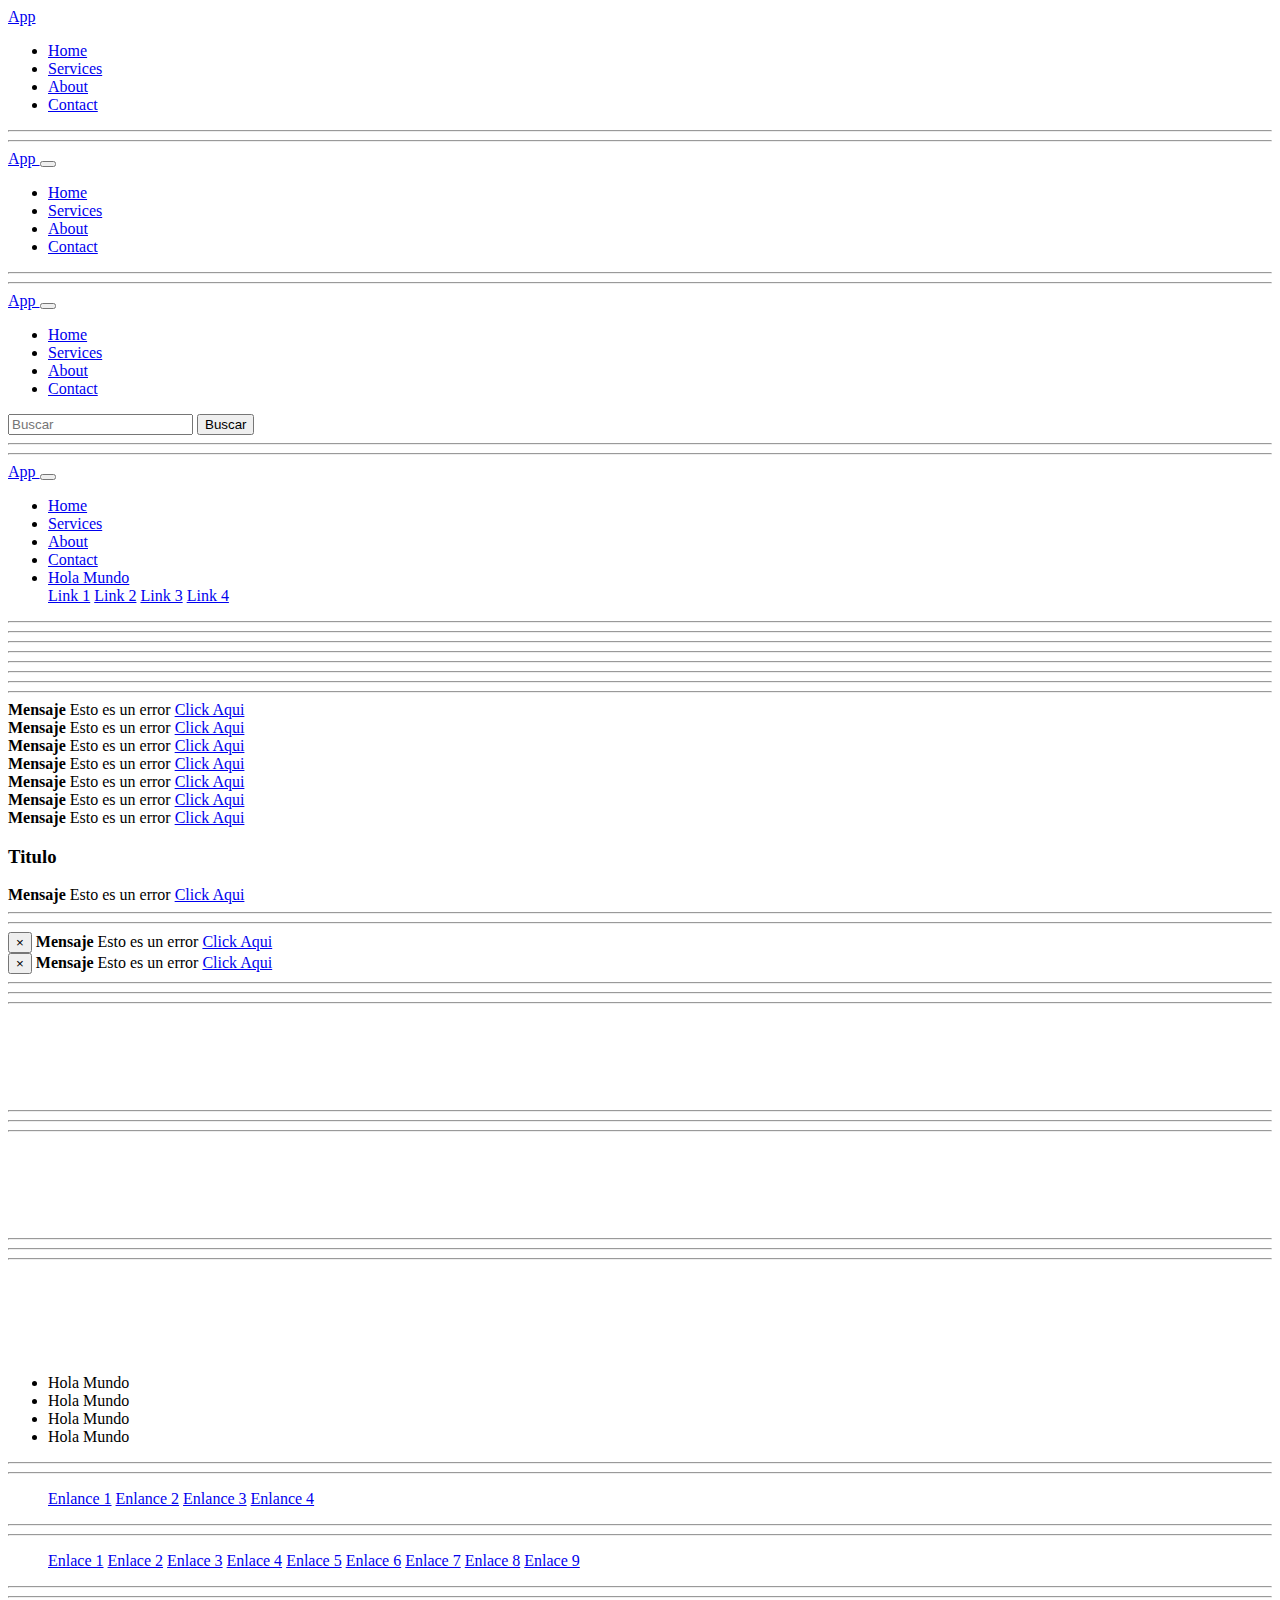
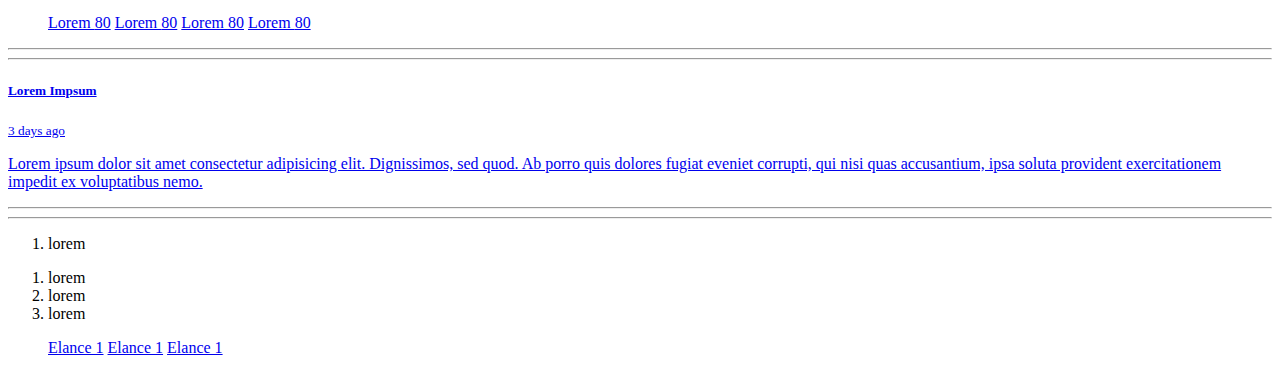
<file: Boostrap 4/Principios_4.html>
<!DOCTYPE html>
<!-- Grupo de Lista, migas de pan, y navegacion -->
<!-- Video 11 y 12 -->


<html lang="en">
<head>
    <meta charset="UTF-8">
    <meta name="viewport" content="width=device-width, initial-scale=1.0">
    <title>Carlos Diaz</title>
    <link rel="stylesheet" href="https://stackpath.bootstrapcdn.com/bootstrap/4.5.0/css/bootstrap.min.css" integrity="sha384-9aIt2nRpC12Uk9gS9baDl411NQApFmC26EwAOH8WgZl5MYYxFfc+NcPb1dKGj7Sk" crossorigin="anonymous">
    <link href="https://stackpath.bootstrapcdn.com/font-awesome/4.7.0/css/font-awesome.min.css" rel="stylesheet" integrity="sha384-wvfXpqpZZVQGK6TAh5PVlGOfQNHSoD2xbE+QkPxCAFlNEevoEH3Sl0sibVcOQVnN" crossorigin="anonymous">

</head>



<!-- Con esta clase centramos el contenido -->
<body class="container">
    
    <!-- Aqui para abajo todo es del video 12 -->
    
    
    
    <!-- Se escribe nav para crear una navegacion -->
    <!-- Una navegacion simple -->
    <nav class="navbar navbar-expand-md navbar-light bg-light">

        <a href="#" class="navbar-brand">
            App
        </a>

        <div class="navbar-collapse">
            <ul class="navbar-nav ml-auto">
                <li class="nav-item"><a class="nav-link" href="#">Home</a></li>
                <li class="nav-item"><a class="nav-link" href="#">Services</a></li>
                <li class="nav-item"><a class="nav-link" href="#">About</a></li>
                <li class="nav-item"><a class="nav-link" href="#">Contact</a></li>
            </ul>
        </div>
    </nav>

    <hr><hr>
    <!-- Aqui una navegacion con otro estilo, estilo hamburguesa -->

    <nav class="navbar navbar-expand-md navbar-light bg-light">

        <a href="#" class="navbar-brand">
            App
        </a>
        
        <button type="button" class="navbar-toggler" data-toggle="collapse" data-target="#SengundaNav">
            <span class="navbar-toggler-icon"></span>
        </button>
        
        <div class="collapse navbar-collapse" id="SengundaNav">
            <ul class="navbar-nav ml-auto">
                <li class="nav-item"><a class="nav-link" href="#">Home</a></li>
                <li class="nav-item"><a class="nav-link" href="#">Services</a></li>
                <li class="nav-item"><a class="nav-link" href="#">About</a></li>
                <li class="nav-item"><a class="nav-link" href="#">Contact</a></li>
            </ul>
        </div>
    </nav>


    <hr><hr>
    <!-- Aqui una navegacion con una busqueda -->

    <nav class="navbar navbar-expand-md navbar-light bg-light">

        <a href="#" class="navbar-brand">
            App
        </a>
        
        <button type="button" class="navbar-toggler" data-toggle="collapse" data-target="#TecerNav">
            <span class="navbar-toggler-icon"></span>
        </button>
        
        <div class="collapse navbar-collapse" id="TecerNav">
            <ul class="navbar-nav ml-auto">
                <li class="nav-item"><a class="nav-link" href="#">Home</a></li>
                <li class="nav-item"><a class="nav-link" href="#">Services</a></li>
                <li class="nav-item"><a class="nav-link" href="#">About</a></li>
                <li class="nav-item"><a class="nav-link" href="#">Contact</a></li>
            </ul>
            <form class="form-inline">
                <input type="text" class="form-control" placeholder="Buscar">
                <button type="button" class="btn btn-outline-success">
                    Buscar
                </button>

            </form>
        </div>
    </nav>


    <hr><hr>
    <!-- Aqui una navegacion con una busqueda -->

    <nav class="navbar navbar-expand-md navbar-light bg-light">

        <a href="#" class="navbar-brand">
            App
        </a>
        
        <button type="button" class="navbar-toggler" data-toggle="collapse" data-target="#TecerNav">
            <span class="navbar-toggler-icon"></span>
        </button>
        
        <div class="collapse navbar-collapse" id="TecerNav">
            <ul class="navbar-nav ml-auto">
                <li class="nav-item"><a class="nav-link" href="#">Home</a></li>
                <li class="nav-item"><a class="nav-link" href="#">Services</a></li>
                <li class="nav-item"><a class="nav-link" href="#">About</a></li>
                <li class="nav-item"><a class="nav-link" href="#">Contact</a></li>
                <li class="nav-item dropdown">
                    <a href="#" class="nav-link dropdown-toggle" data-toggle="dropdown">
                        Hola Mundo
                    </a>
                    <div class="dropdown-menu">
                        <a href="#" class="dropdown-item">Link 1</a>
                        <a href="#" class="dropdown-item">Link 2</a>
                        <a href="#" class="dropdown-item">Link 3</a>
                        <a href="#" class="dropdown-item">Link 4</a>
                    </div>
                </li>
            </ul>
        </div>
    </nav>

    <hr><hr><hr><hr><hr><hr><hr><hr>

    <!--  Video 12, Alertas y barra progresiva-->

    <div class="alert alert-danger">
        <strong>Mensaje</strong> Esto es un error <a href="#" class="alert-link">Click Aqui</a>
    </div>

    <div class="alert alert-secundary">
        <strong>Mensaje</strong> Esto es un error <a href="#" class="alert-link">Click Aqui</a>
    </div>

    <div class="alert alert-success">
        <strong>Mensaje</strong> Esto es un error <a href="#" class="alert-link">Click Aqui</a>
    </div>

    <div class="alert alert-warning">
        <strong>Mensaje</strong> Esto es un error <a href="#" class="alert-link">Click Aqui</a>
    </div>

    <div class="alert alert-info">
        <strong>Mensaje</strong> Esto es un error <a href="#" class="alert-link">Click Aqui</a>
    </div>

    <div class="alert alert-light">
        <strong>Mensaje</strong> Esto es un error <a href="#" class="alert-link">Click Aqui</a>
    </div>

    <div class="alert alert-dark">
        <strong>Mensaje</strong> Esto es un error <a href="#" class="alert-link">Click Aqui</a>
    </div>

    <div class="alert alert-warning">
        <h3>Titulo</h3>
        <strong>Mensaje</strong> Esto es un error <a href="#" class="alert-link">Click Aqui</a>
    </div>    

    <hr><hr>

    <!-- Aqui una alerta con un boton que se cierra cerrar -->
    <div class="alert alert-success ">
        <button type="button" class="close" data-dismiss="alert">
            <span>&times;</span>
        </button>
        <strong>Mensaje</strong> Esto es un error <a href="#" class="alert-link">Click Aqui</a>
    </div>

    <div class="alert alert-success alert-dismissible fade show">
        <button type="button" class="close" data-dismiss="alert">
            <span>&times;</span>
        </button>
        <strong>Mensaje</strong> Esto es un error <a href="#" class="alert-link">Click Aqui</a>
    </div>


    <!-- Aqui hago una barra progresiva -->
    <hr><hr><hr>

    <div class="progress">
        <div class="progress-bar" style="width: 25%;"></div>
    </div>

    <br>
    
    <div class="progress">
        <div class="progress-bar bg-success" style="width: 50%;"></div>
    </div>

    <br>

    <div class="progress">
        <div class="progress-bar bg-warning" style="width: 75%;"></div>
    </div>

    <br>

    <div class="progress">
        <div class="progress-bar bg-danger" style="width: 100%;"></div>
    </div>

    <br>

    <div class="progress">
        <div class="progress-bar bg-dark" style="width: 75%;"></div>
    </div>

    <br>

    <div class="progress">
        <div class="progress-bar bg-info " style="width: 50%;"></div>
    </div>



    <!-- Aqui hago una barra progresiva con lineas -->
    <hr><hr><hr>

    <div class="progress">
        <div class="progress-bar progress-bar-striped" style="width: 25%;"></div>
    </div>

    <br>
    
    <div class="progress">
        <div class="progress-bar bg-success progress-bar-striped" style="width: 50%;"></div>
    </div>

    <br>

    <div class="progress">
        <div class="progress-bar bg-warning progress-bar-striped" style="width: 75%;"></div>
    </div>

    <br>

    <div class="progress">
        <div class="progress-bar bg-danger progress-bar-striped" style="width: 100%;"></div>
    </div>

    <br>

    <div class="progress">
        <div class="progress-bar bg-dark progress-bar-striped" style="width: 75%;"></div>
    </div>

    <br>

    <div class="progress">
        <div class="progress-bar bg-info progress-bar-striped" style="width: 50%;"></div>
    </div>

    <!-- Aqui hago una barra progresiva con lineas -->
    <hr><hr><hr>

    <div class="progress">
        <div class="progress-bar progress-bar-striped progress-bar-animated" style="width: 25%;"></div>
    </div>

    <br>
    
    <div class="progress">
        <div class="progress-bar bg-success progress-bar-striped progress-bar-animated" style="width: 50%;"></div>
    </div>

    <br>

    <div class="progress">
        <div class="progress-bar bg-warning progress-bar-striped progress-bar-animated" style="width: 75%;"></div>
    </div>

    <br>

    <div class="progress">
        <div class="progress-bar bg-danger progress-bar-striped progress-bar-animated" style="width: 100%;"></div>
    </div>

    <br>

    <div class="progress">
        <div class="progress-bar bg-dark progress-bar-striped progress-bar-animated" style="width: 75%;"></div>
    </div>

    <br>

    <div class="progress">
        <div class="progress-bar bg-info progress-bar-striped progress-bar-animated" style="width: 50%;"></div>
    </div>






    <!-- Aqui para abajo todo es del video 11 -->
    <!-- Esto es una lista de elementos -->
    <ul class="list-group">
        <li class="list-group-item">Hola Mundo</li>
        <li class="list-group-item">Hola Mundo</li>
        <li class="list-group-item">Hola Mundo</li>
        <li class="list-group-item">Hola Mundo</li>

    </ul>
    
    <hr><hr>
    <!-- Esto es una lsita de enlances -->
    <ul class="list-group">
        <a href="#" class="list-group-item">Enlance 1</a>
        <a href="#" class="list-group-item">Enlance 2</a>
        <a href="#" class="list-group-item">Enlance 3</a>
        <a href="#" class="list-group-item">Enlance 4</a>

    </ul>

    <hr><hr>
    <!-- Aqui una lista con colores -->
    <ul class="list-group">
        <a href="#" class="list-group-item">Enlace 1</a>
        <a href="#" class="list-group-item list-group-item-primary">Enlace 2</a>
        <a href="#" class="list-group-item list-group-item-secondary">Enlace 3</a>
        <a href="#" class="list-group-item list-group-item-success">Enlace 4</a>
        <a href="#" class="list-group-item list-group-item-danger">Enlace 5</a>
        <a href="#" class="list-group-item list-group-item-warning">Enlace 6</a>
        <a href="#" class="list-group-item list-group-item-info">Enlace 7</a>
        <a href="#" class="list-group-item list-group-item-light">Enlace 8</a>
        <a href="#" class="list-group-item list-group-item-dark">Enlace 9</a>
        
    </ul>

    <!-- Badges -->
    <hr><hr>
    <ul class="list-group">

        <!-- Aqui al colocar la propiedad de badge a el texto en span cambia y se puede usar para notidficacioens esto al colocar badge-pill se convierte en circulo -->
        <a href="#" class="list-group-item">Lorem <span class="badge">80</span></a>
        <a href="#" class="list-group-item">Lorem <span class="badge badge-primary">80</span></a>
        <a href="#" class="list-group-item">Lorem <span class="badge badge-primary badge-pill">80</span></a>

        <!-- Si quiero alinearlo a la derecha -->
        <a href="#" class="list-group-item d-flex justify-content-between align-items-center">Lorem <span class="badge badge-primary badge-pill">80</span></a>


    </ul>

    <hr><hr>
    <!-- Aqui es un parrafo en forma de enlance con un estilo que le agregado -->
    <div class="list-group">
        <a href="#" class="list-group-item list-group-item-action flex-column align-items-start active">
            <div class="d-flex w-100 justify-content-between">
                <h5 class="mb-1">Lorem Impsum</h5>
                <small> 3 days ago</small>
            </div>
            <p class="mb-1">Lorem ipsum dolor sit amet consectetur adipisicing elit. Dignissimos, sed quod. Ab porro quis dolores fugiat eveniet corrupti, qui nisi quas accusantium, ipsa soluta provident exercitationem impedit ex voluptatibus nemo.</p>
        </a>

    </div>
    <hr><hr>


    <!-- Aqui es una lista ordenada -->
    <ol class="breadcrumb">
        <li class="breadcrumb-item">lorem</li>
    </ol>

    <ol class="breadcrumb">
        <li class="breadcrumb-item">lorem</li>
        <li class="breadcrumb-item">lorem</li>
        <li class="breadcrumb-item">lorem</li>
    </ol>

    <ol class="breadcrumb">
        <a href="#" class="breadcrumb-item"> Elance 1</a>
        <a href="#" class="breadcrumb-item"> Elance 1</a>
        <a href="#" class="breadcrumb-item"> Elance 1</a>
    </ol>






    <script src="https://code.jquery.com/jquery-3.5.1.slim.min.js" integrity="sha384-DfXdz2htPH0lsSSs5nCTpuj/zy4C+OGpamoFVy38MVBnE+IbbVYUew+OrCXaRkfj" crossorigin="anonymous"></script>
    <script src="https://cdn.jsdelivr.net/npm/popper.js@1.16.0/dist/umd/popper.min.js" integrity="sha384-Q6E9RHvbIyZFJoft+2mJbHaEWldlvI9IOYy5n3zV9zzTtmI3UksdQRVvoxMfooAo" crossorigin="anonymous"></script>
    <script src="https://stackpath.bootstrapcdn.com/bootstrap/4.5.0/js/bootstrap.min.js" integrity="sha384-OgVRvuATP1z7JjHLkuOU7Xw704+h835Lr+6QL9UvYjZE3Ipu6Tp75j7Bh/kR0JKI" crossorigin="anonymous"></script>
</body>
</html>
</file>
<file: HTML  Y CSS, BASICO/estilos.css>
*{
    padding: 0px;
    margin: 0px;   
}
h1{
    /*Aqui para el tamaño */
    font-size: 20px;
    
    /*Aqui indicando tipo de letra */
    font-family: sans-serif;

    /*Aqui indicando si negrita, cursiva y demas */
    font-weight: bolder;
}

h2{
    font-size: 15px;
    font-family: sans-serif;
    font-weight: bold;
}

header,section,footer,nav,article, hgroup, aside{

    display: block;

}

body{
    text-align: center;
    background:#d7faf3;
}

.agrupar{
    width: 960px;
    border: 1px solid black;
    margin: 20px auto;
    
}

.cabecera{

    background: #03fcca;
    border: 1px solid #98f5e2;
    padding: 10px 15px;
}

.cabecera h1{
    text-align: left;
}

.menu{
    background:#98f5e2;
    padding: 5px 15px;
    text-align: left;
}

.menu li{
    list-style: none;
    
    padding:  5px;
    font-size: 15px;
    font-family: sans-serif;
    font-weight: bold;
    display: inline-block;
}

.seccion{
    margin: 20px;
    width: 60%;
    
    float: left;
    
}

.columna{
    width: 30%;
    margin: 20px 0px;
    float: left;
    
    
}

.columna blockquote{
    
    border: 1px solid black;
    padding: 40px;
    background: #30cfba;
    margin: 20px;
}

article{
    background:#7eedf2;
    border: 1px solid #5ebfc4;
    margin: 20px;
    padding: 20px;
    font-style: italic;
    
}

article p{
    text-align: justify;
}

time{
    color: darkslategrey;
}

img{
    width: 100px;
    margin: 10px;
}

.pie{
    clear: both;
    background: #30c8cf;
    padding: 10px;    
}
</file>
<file: PaginaWeb-Boostrap-Segunda/css/main.css>
.navbar {
    box-shadow: 2px 2px 50px #000;
    opacity: 0.9;
}

.navbar .nav-item .nav-link{

    color: #fff;
}

.main-header{
    position: relative;
    background: url(../img/fondo.jpg);
    background-size: cover;
    min-height: 800px;
}

.background-overlay{
    position: absolute;
    background: rgba(126, 214, 223,0.7);
    top: 0;
    left: 0;
    width: 100%;
    height: 100%;
}

.team{
    background: #30336b;
}
</file>
<file: PaginaWeb-Boostrap-Tecer/css/main.css>
body{
    background: #333;
    color: white;
}

.navbar{
    border-bottom: #c0392c 3px solid;
    opacity: 0.7;
}
#home-section {
    background: url('../img/ciclista.jpg');
    min-height: 100vh;
    background-size: cover;
    background-attachment: fixed;
}

.dark-overlay{
    background-color: rgba(0, 0, 0, 0.7);
    position: absolute;
    top: 0;
    left: 0;
    width: 100%;
    min-width: 100%;
    
}

.home-inner{
    padding: 150px;
}


@media (max-width: 992px){
    .home-inner{
        padding: 100px;
    }
}
</file>
